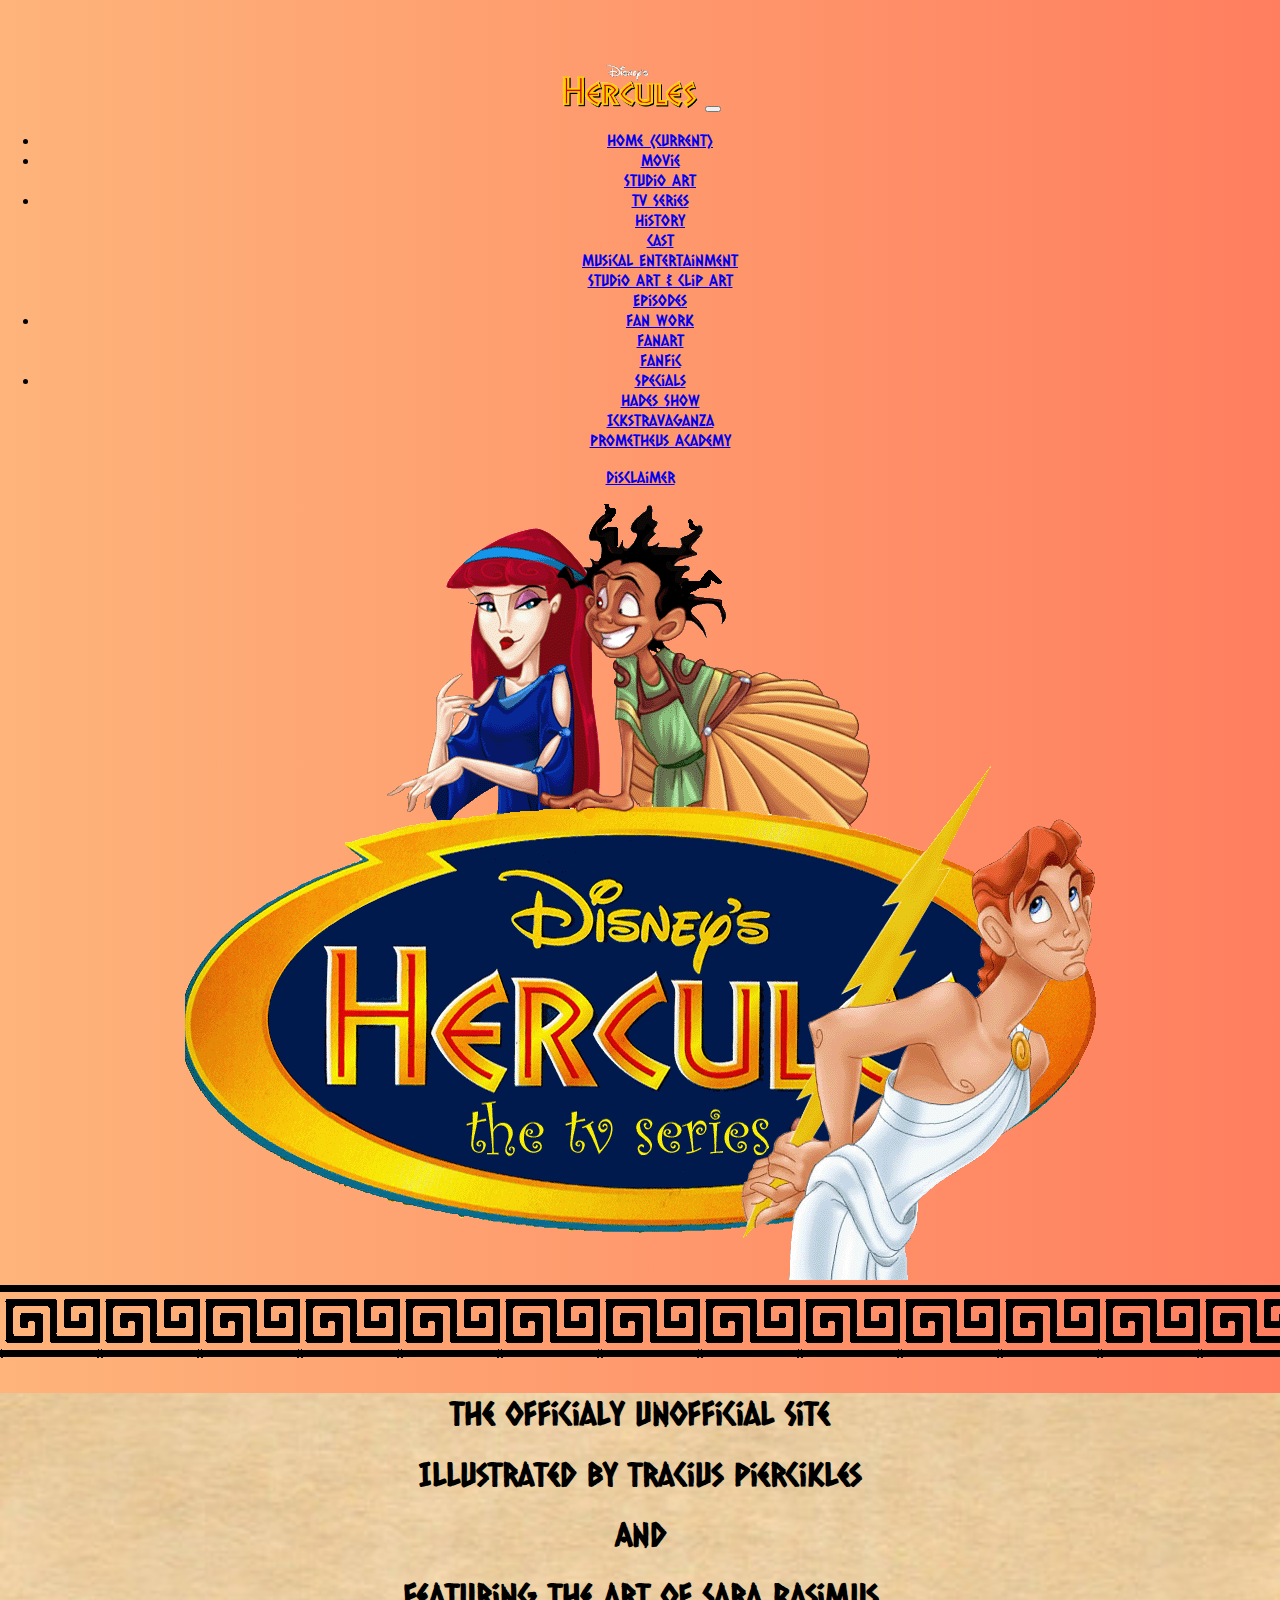
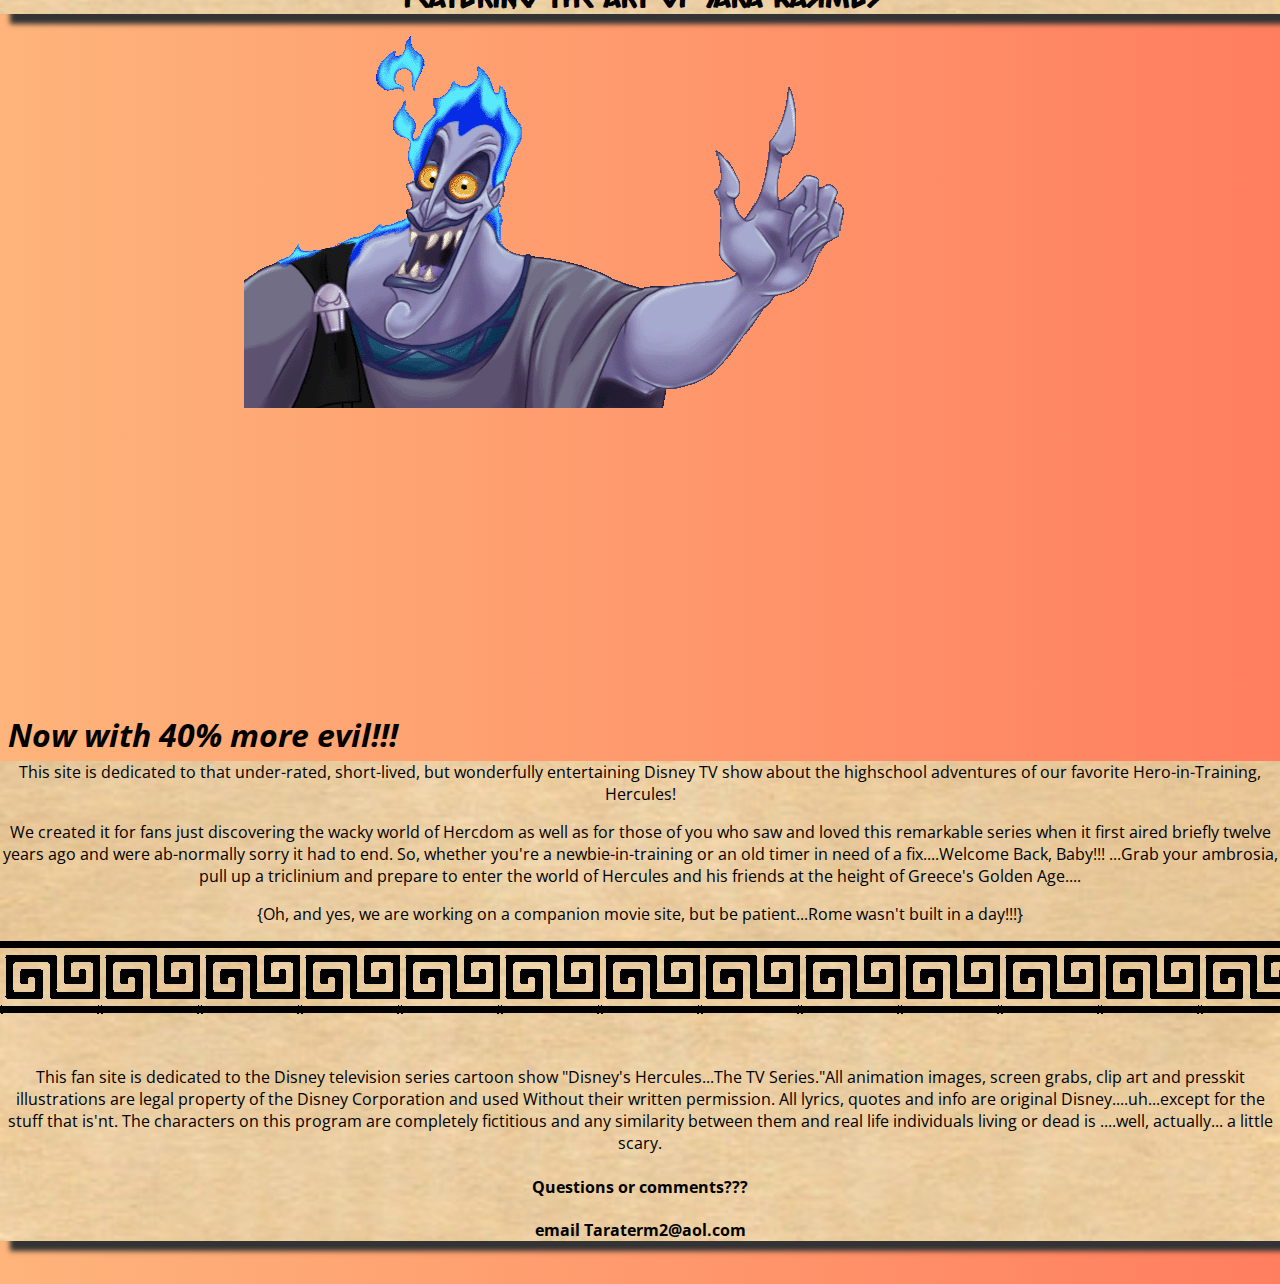
<file: index.html>
<!DOCTYPE HTML>
<html lang="en-US">

<head>
    <meta charset="utf-8">
    <meta name="viewport" content="width=device-width, initial-scale=1, shrink-to-fit=no">
    <meta http-equiv="x-ua-compatible" content="ie=edge">
    <title>Disney_Hercules</title>

    <link href="https://fonts.googleapis.com/css?family=Caesar+Dressing" rel="stylesheet">
    <link href="https://fonts.googleapis.com/css?family=Open+Sans" rel="stylesheet">

    <link rel="stylesheet" href="https://maxcdn.bootstrapcdn.com/bootstrap/4.0.0-beta/css/bootstrap.min.css" integrity="sha384-/Y6pD6FV/Vv2HJnA6t+vslU6fwYXjCFtcEpHbNJ0lyAFsXTsjBbfaDjzALeQsN6M"
        crossorigin="anonymous">
    <link rel="stylesheet" type="text/css" href="styles/style.css">
    <link rel="stylesheet" type="text/css" href="styles/iconstyles.css">
</head>

<body>

    <nav class="navbar fixed-top navbar-expand-lg navbar-dark bg-dark">
        <a class="navbar-brand" href="#"><img src="images/herclogo.png" height= "45px"></a>
        <button class="navbar-toggler" type="button" data-toggle="collapse" data-target="#navbarSupportedContent" aria-controls="navbarSupportedContent"
            aria-expanded="false" aria-label="Toggle navigation">
      <span class="navbar-toggler-icon"></span>
    </button>

        <div class="collapse navbar-collapse" id="navbarSupportedContent">
            <ul class="navbar-nav mr-auto">
                <li class="nav-item">
                    <a class="nav-link" href="index.html">Home <span class="sr-only">(current)</span></a>
                </li>

                <li class="nav-item dropdown">
                    <a class="nav-link dropdown-toggle" href="#" id="navbarDropdownMenuLink" data-toggle="dropdown" aria-haspopup="true" aria-expanded="false">
                    Movie
                  </a>
                    <div class="dropdown-menu" aria-labelledby="navbarDropdownMenuLink">
                        <a class="dropdown-item" href="#">Studio Art</a>
                    </div>
                </li>

                <li class="nav-item dropdown">
                    <a class="nav-link dropdown-toggle" href="#" id="navbarDropdownMenuLink" data-toggle="dropdown" aria-haspopup="true" aria-expanded="false">
                    TV Series
                  </a>
                    <div class="dropdown-menu" aria-labelledby="navbarDropdownMenuLink">
                        <a class="dropdown-item" href="history.html">History</a>
                        <div class="dropdown-divider"></div>
                        <a class="dropdown-item" href="cast.html">Cast</a>
                        <div class="dropdown-divider"></div>
                        <a class="dropdown-item" href="#">Musical Entertainment</a>
                        <div class="dropdown-divider"></div>
                        <a class="dropdown-item" href="#">Studio Art &amp; Clip Art</a>
                        <div class="dropdown-divider"></div>
                        <a class="dropdown-item" href="episodes.html">Episodes</a>
                    </div>
                </li>

                <li class="nav-item dropdown">
                    <a class="nav-link dropdown-toggle" href="#" id="navbarDropdownMenuLink" data-toggle="dropdown" aria-haspopup="true" aria-expanded="false">
                    Fan Work
                  </a>
                    <div class="dropdown-menu" aria-labelledby="navbarDropdownMenuLink">
                        <a class="dropdown-item" href="fanArt.html">Fanart</a>
                        <div class="dropdown-divider"></div>
                        <a class="dropdown-item" href="fanfic.html">Fanfic</a>
                    </div>
                </li>

                <li class="nav-item dropdown">
                    <a class="nav-link dropdown-toggle" href="#" id="navbarDropdownMenuLink" data-toggle="dropdown" aria-haspopup="true" aria-expanded="false">
                    Specials
                  </a>
                    <div class="dropdown-menu" aria-labelledby="navbarDropdownMenuLink">
                        <a class="dropdown-item" href="hadesShow.html">Hades Show</a>
                        <div class="dropdown-divider"></div>
                        <a class="dropdown-item" href="#">Ickstravaganza</a>
                        <div class="dropdown-divider"></div>
                        <a class="dropdown-item" href="#">Prometheus Academy</a>
                    </div>
                </li>
            </ul>

            <a class="btn btn-outline-secondary" href="disclaimer.html">Disclaimer</a>

        </div>
    </nav>

    <section id="banner">
        <div class="container">
            <img src="images/HercBanner.gif">
            <div id="borderimg" class="row"> </div>
        </div>
    </section>

    <section id="caption">
        <div class="container">
            <h1>The Officialy Unofficial Site</h1>
            <h1>Illustrated by Tracius Piercikles</h1>
            <h1>And</h1>
            <h1>Featuring the art of Sara Rasimus</h1>
        </div>
    </section>

    <section id="hades">
        <div class="container">
            <div class="row">
                <div class="col-lg-6">
                    <img src="images/newhades.gif">
                </div>
                <div class="col-lg-6">
                    <blockquote>
                        <h1><em>Now with 40% more evil!!!</em></h1>
                    </blockquote>
                </div>
            </div>
        </div>
    </section>

    <section id="description">
        <div class="container">
            <p> This site is dedicated to that under-rated, short-lived, but wonderfully entertaining Disney TV show about the
                highschool adventures of our favorite Hero-in-Training, Hercules!</p>
            <p> We created it for fans just discovering the wacky world of Hercdom as well as for those of you who saw and loved
                this remarkable series when it first aired briefly twelve years ago and were ab-normally sorry it had to
                end. So, whether you're a newbie-in-training or an old timer in need of a fix....Welcome Back, Baby!!! ...Grab
                your ambrosia, pull up a triclinium and prepare to enter the world of Hercules and his friends at the height
                of Greece's Golden Age....</p>
            <p>{Oh, and yes, we are working on a companion movie site, but be patient...Rome wasn't built in a day!!!}</p>
            <div id="borderimg"> </div>
            <br>
            <p>This fan site is dedicated to the Disney television series cartoon show "Disney's Hercules...The TV Series."All
                animation images, screen grabs, clip art and presskit illustrations are legal property of the Disney Corporation
                and used Without their written permission. All lyrics, quotes and info are original Disney....uh...except
                for the stuff that is'nt. The characters on this program are completely fictitious and any similarity between
                them and real life individuals living or dead is ....well, actually... a little scary.</p>
            <h4>Questions or comments???</h4>
            <h4>email Taraterm2@aol.com</h4>
        </div>
    </section>

    <br>



    <script src="https://code.jquery.com/jquery-3.2.1.slim.min.js" integrity="sha384-KJ3o2DKtIkvYIK3UENzmM7KCkRr/rE9/Qpg6aAZGJwFDMVNA/GpGFF93hXpG5KkN"
        crossorigin="anonymous"></script>
    <script src="https://cdnjs.cloudflare.com/ajax/libs/popper.js/1.11.0/umd/popper.min.js" integrity="sha384-b/U6ypiBEHpOf/4+1nzFpr53nxSS+GLCkfwBdFNTxtclqqenISfwAzpKaMNFNmj4"
        crossorigin="anonymous"></script>
    <script src="https://maxcdn.bootstrapcdn.com/bootstrap/4.0.0-beta/js/bootstrap.min.js" integrity="sha384-h0AbiXch4ZDo7tp9hKZ4TsHbi047NrKGLO3SEJAg45jXxnGIfYzk4Si90RDIqNm1"
        crossorigin="anonymous"></script>

    <!-- <script type="text/javascript" src="name.js"></script> -->

</body>

</html>
</file>
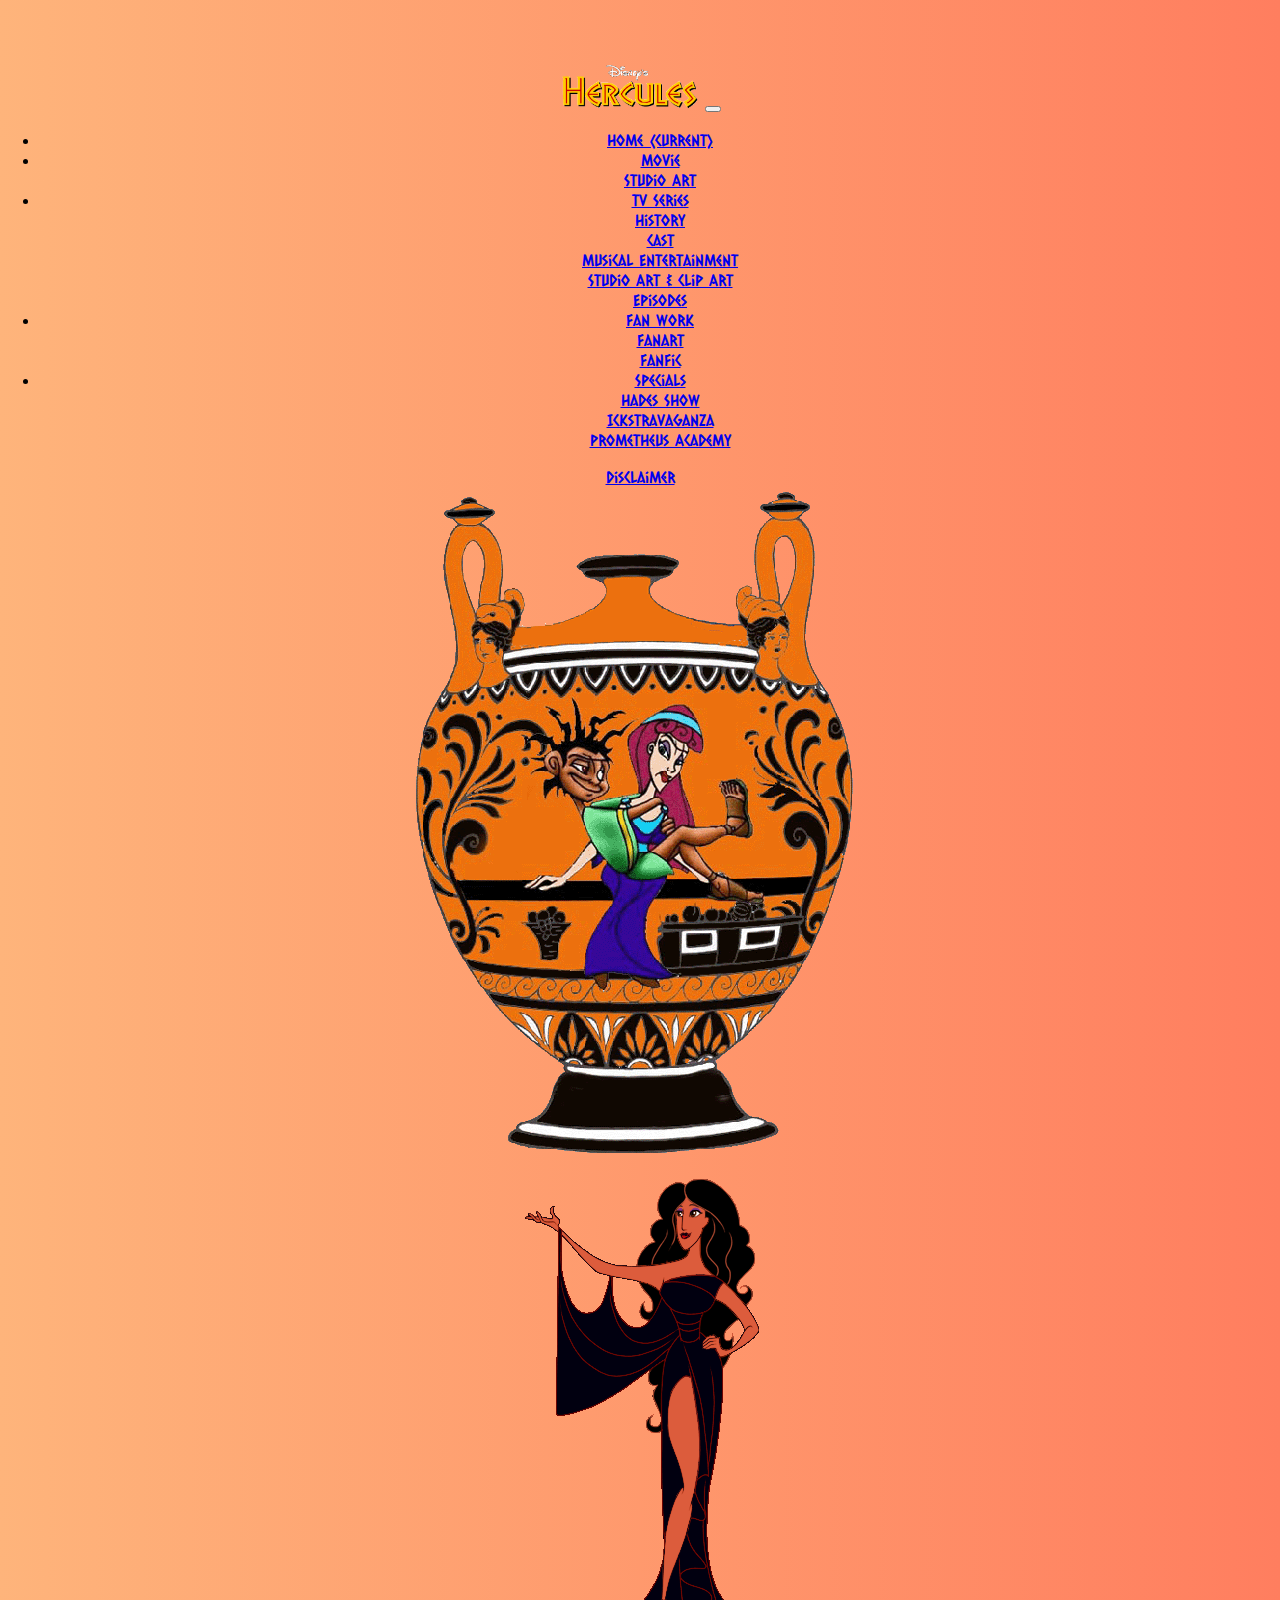
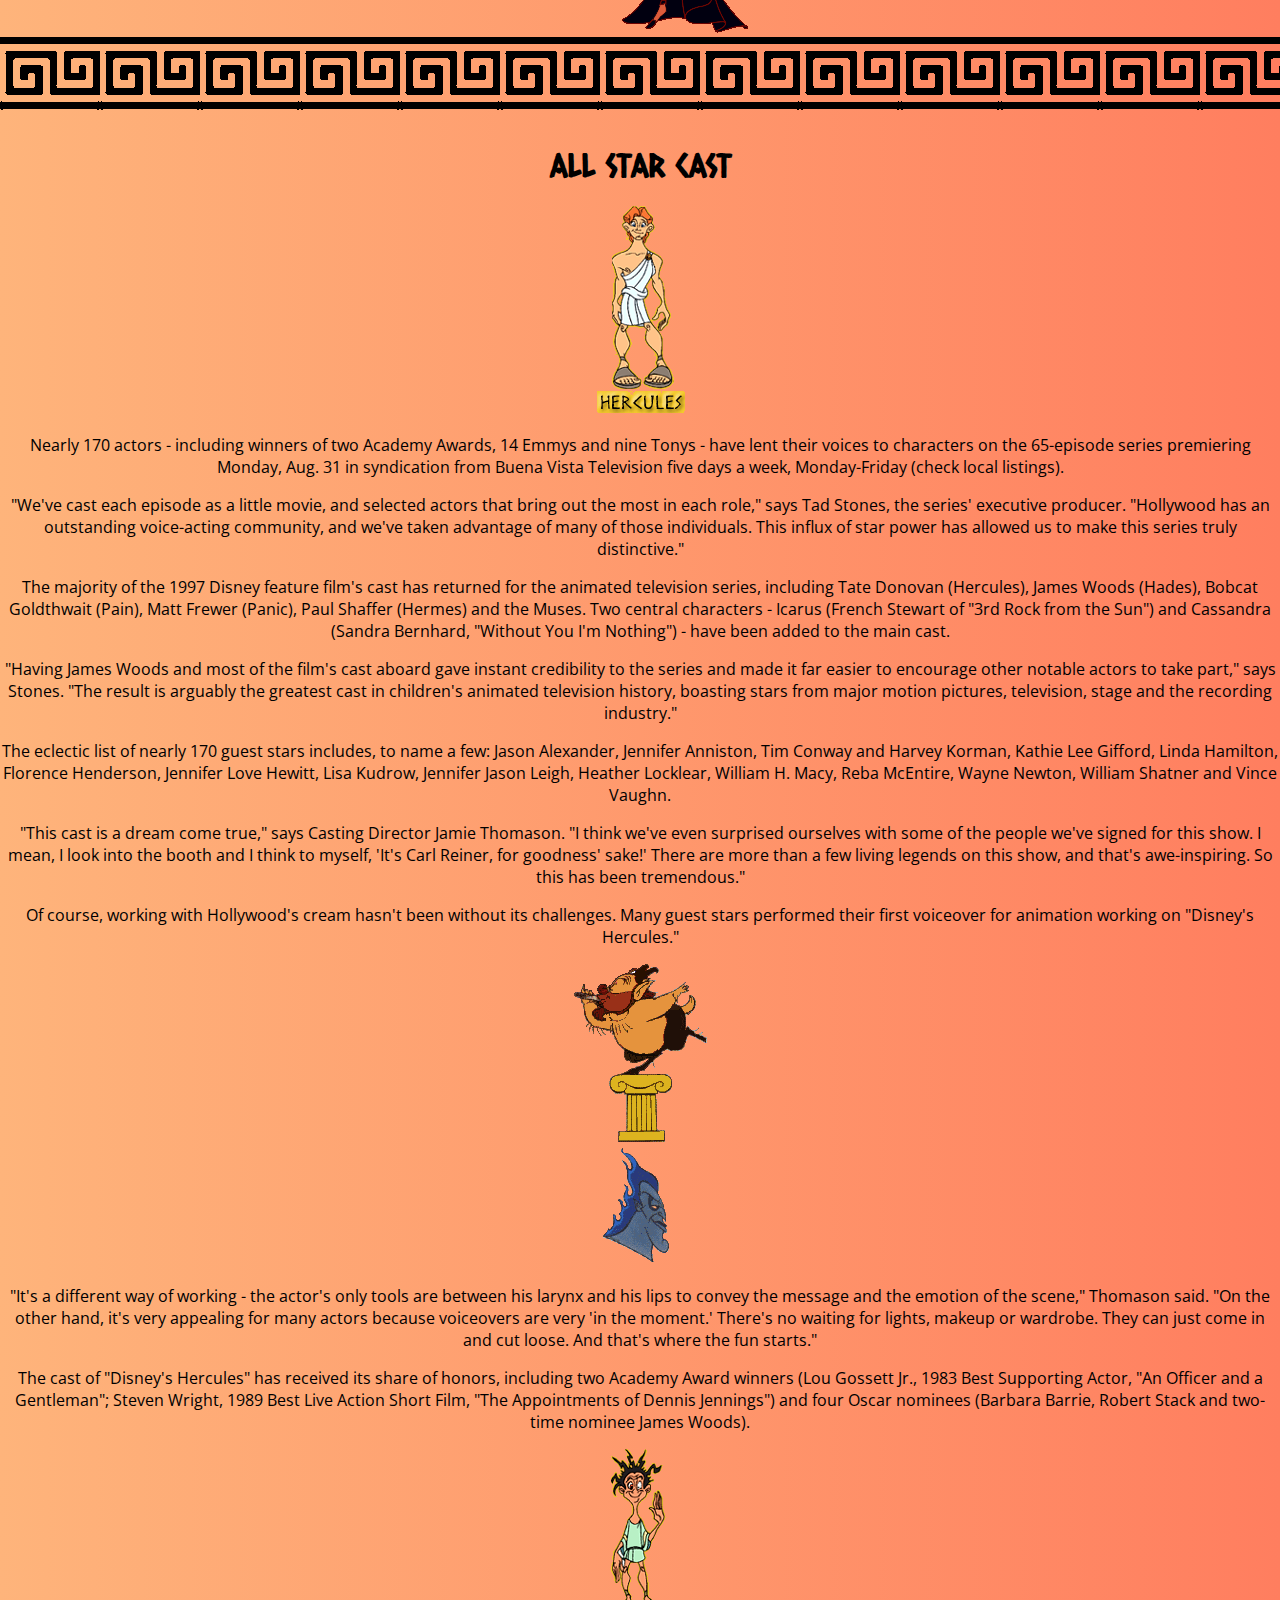
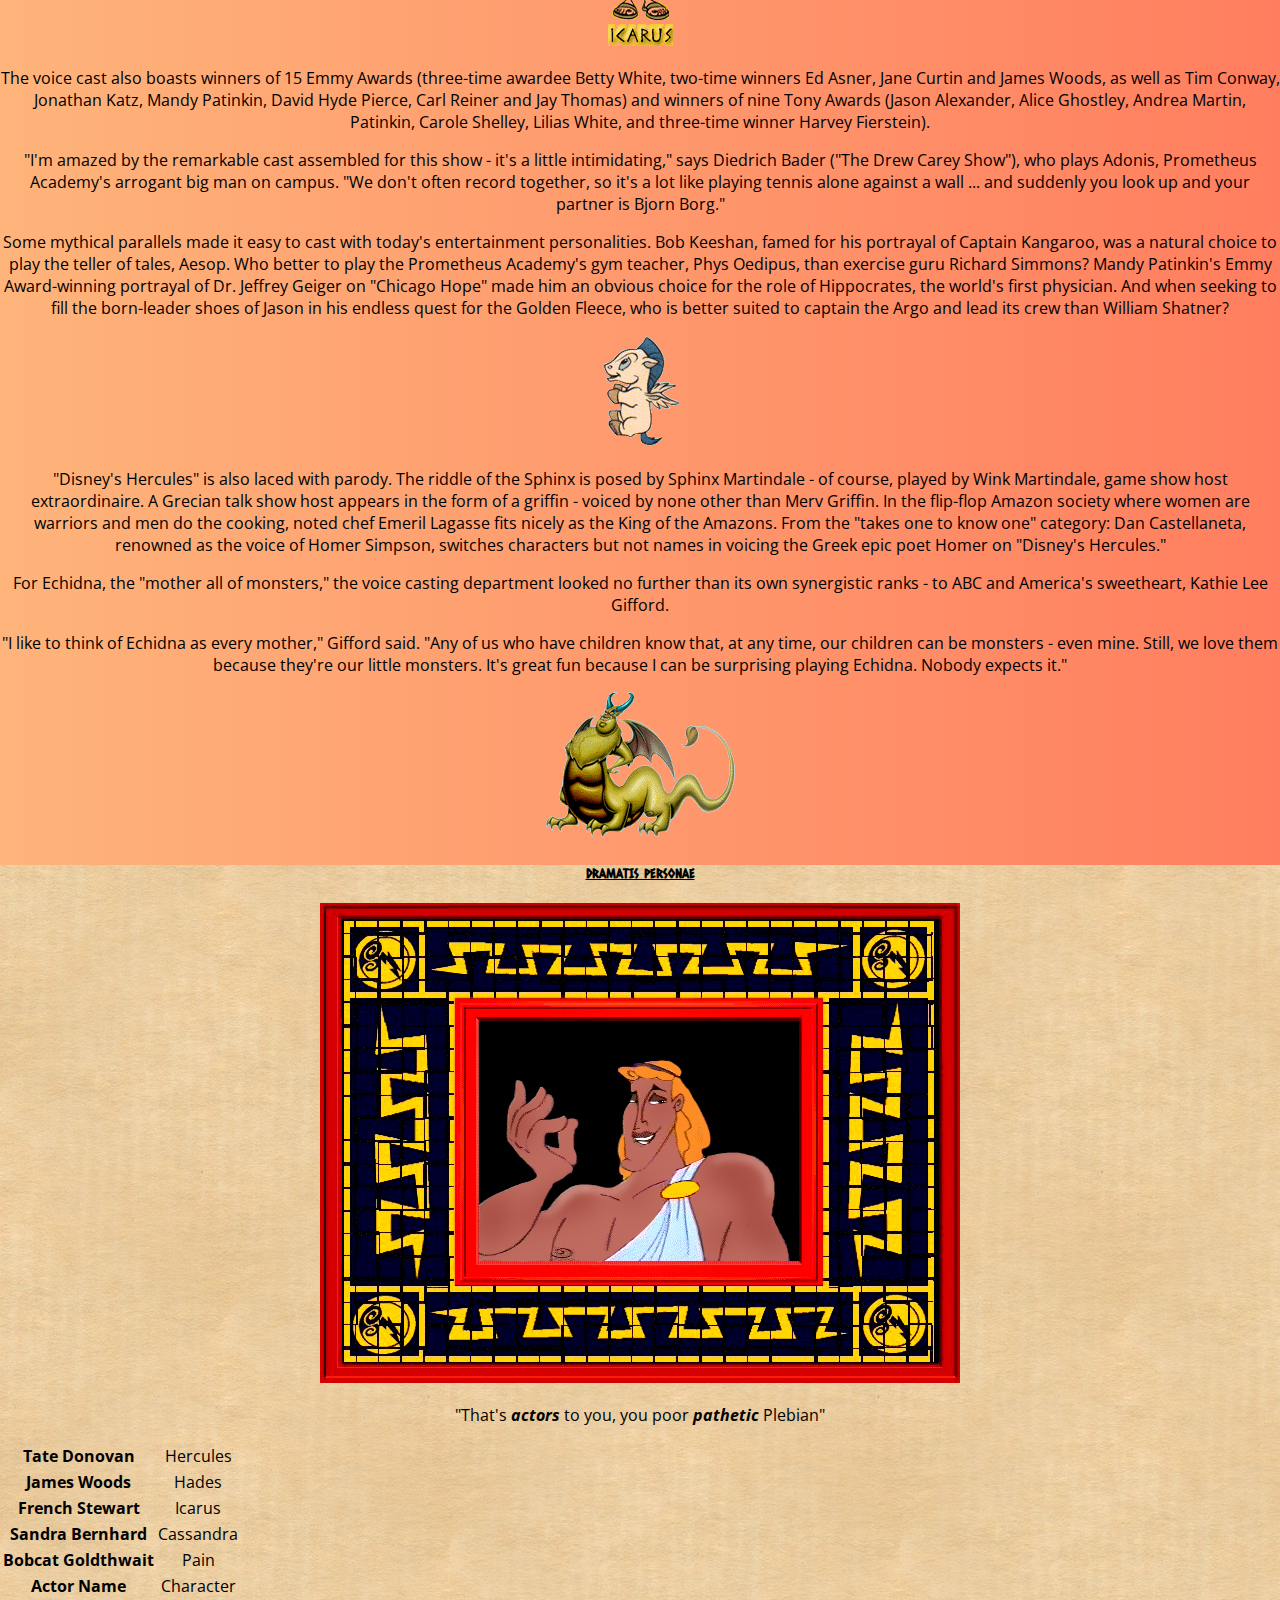
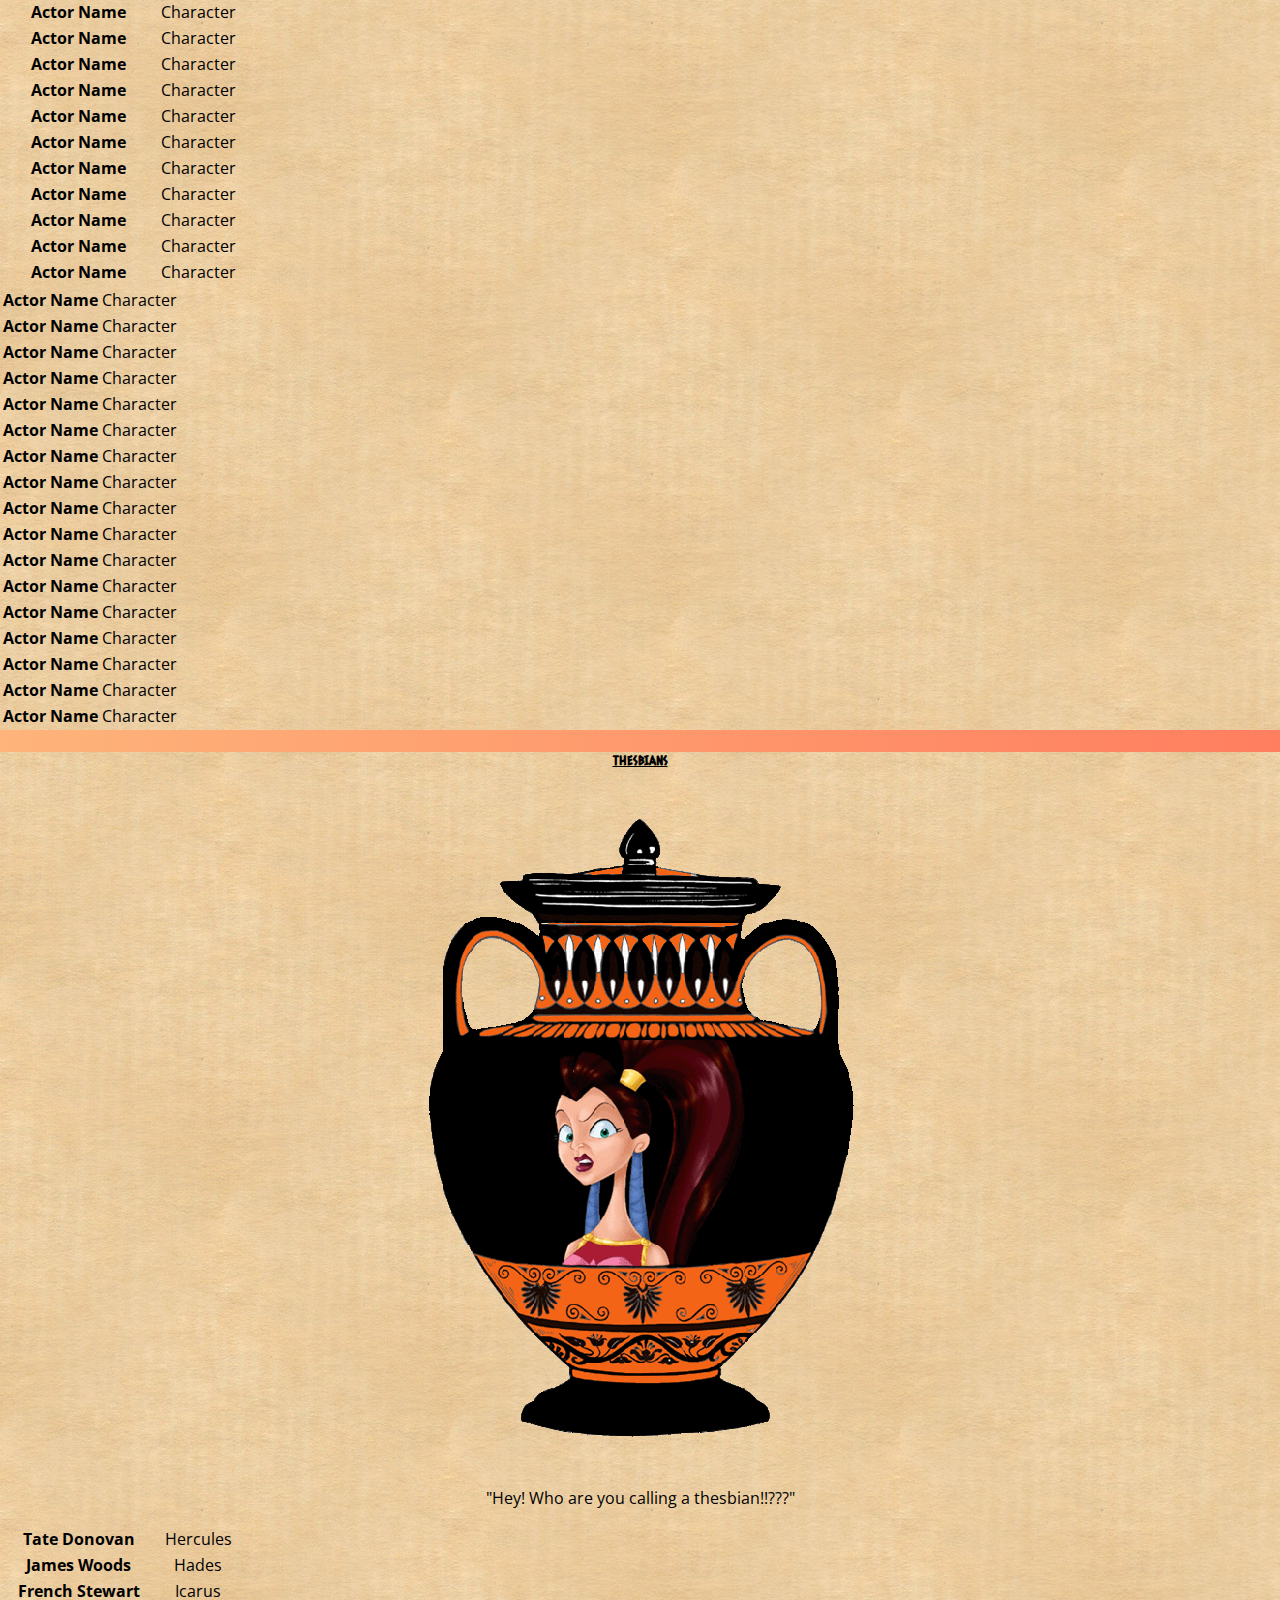
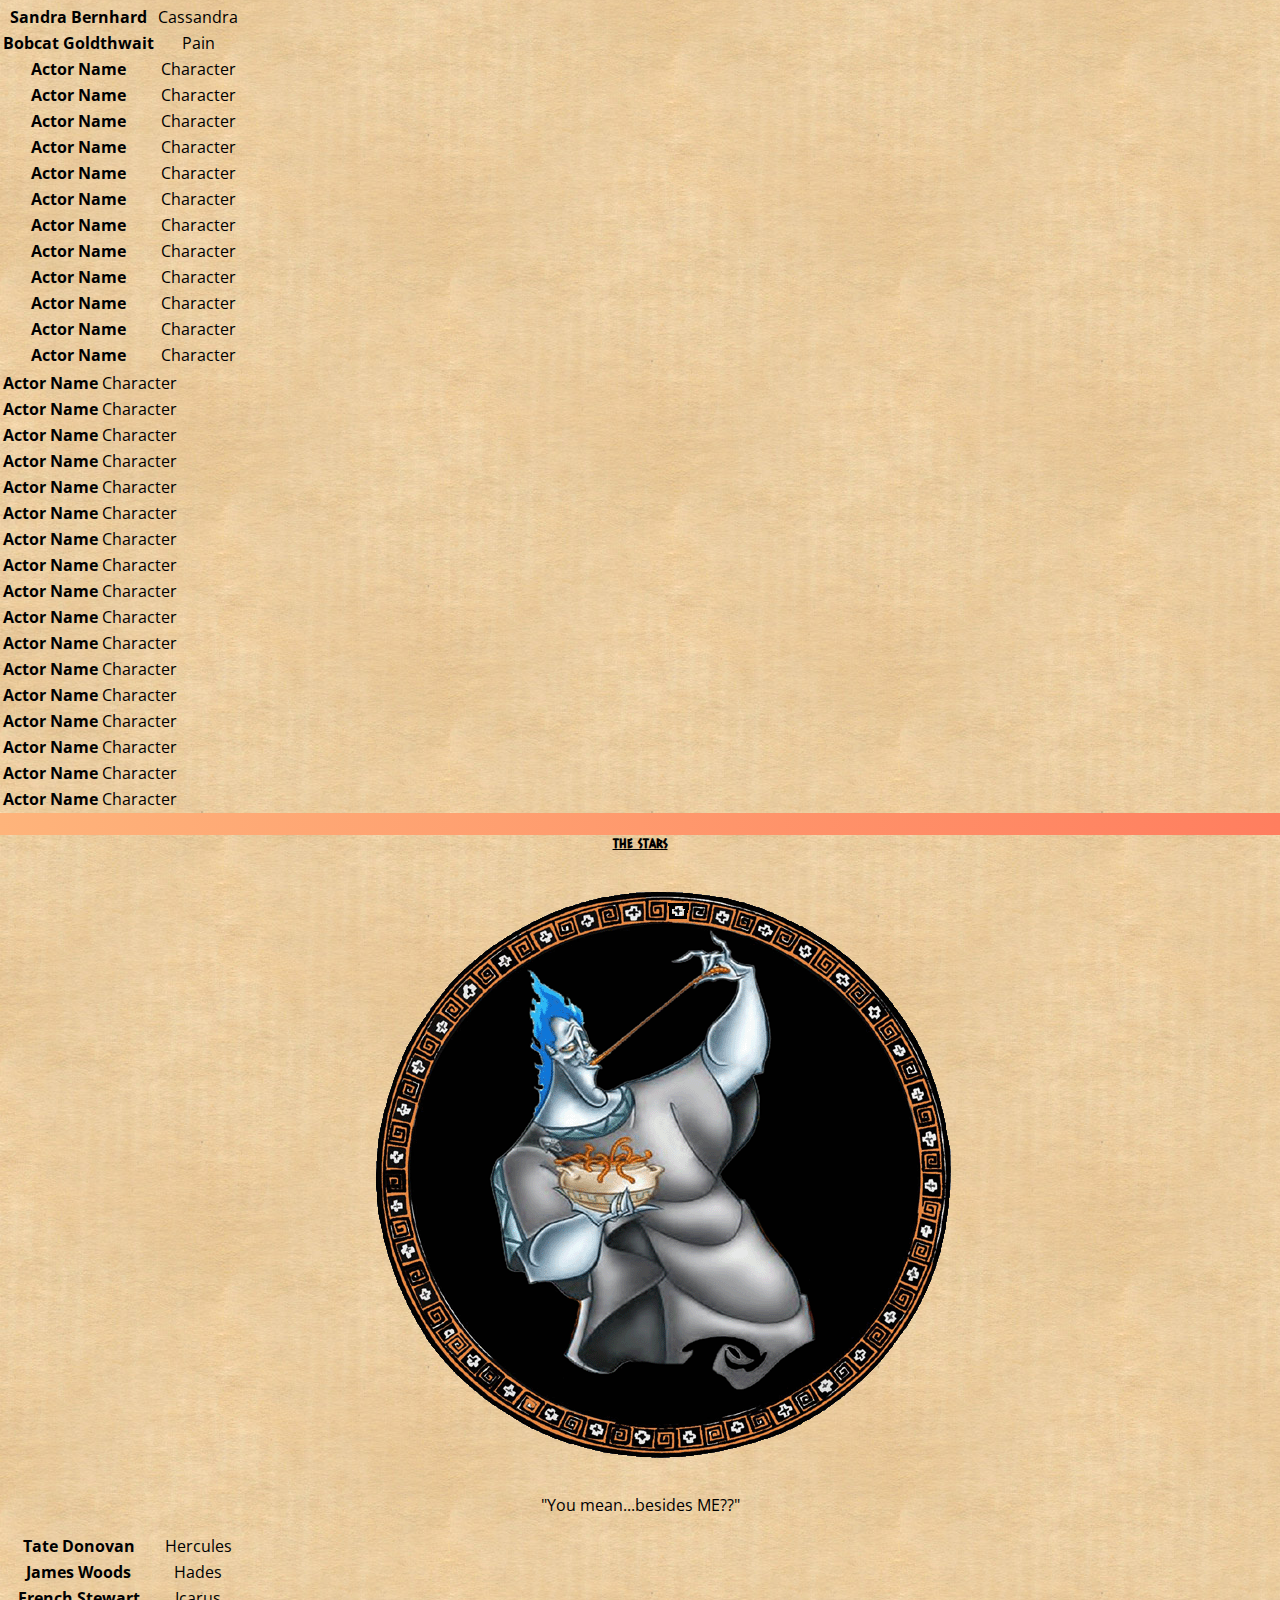
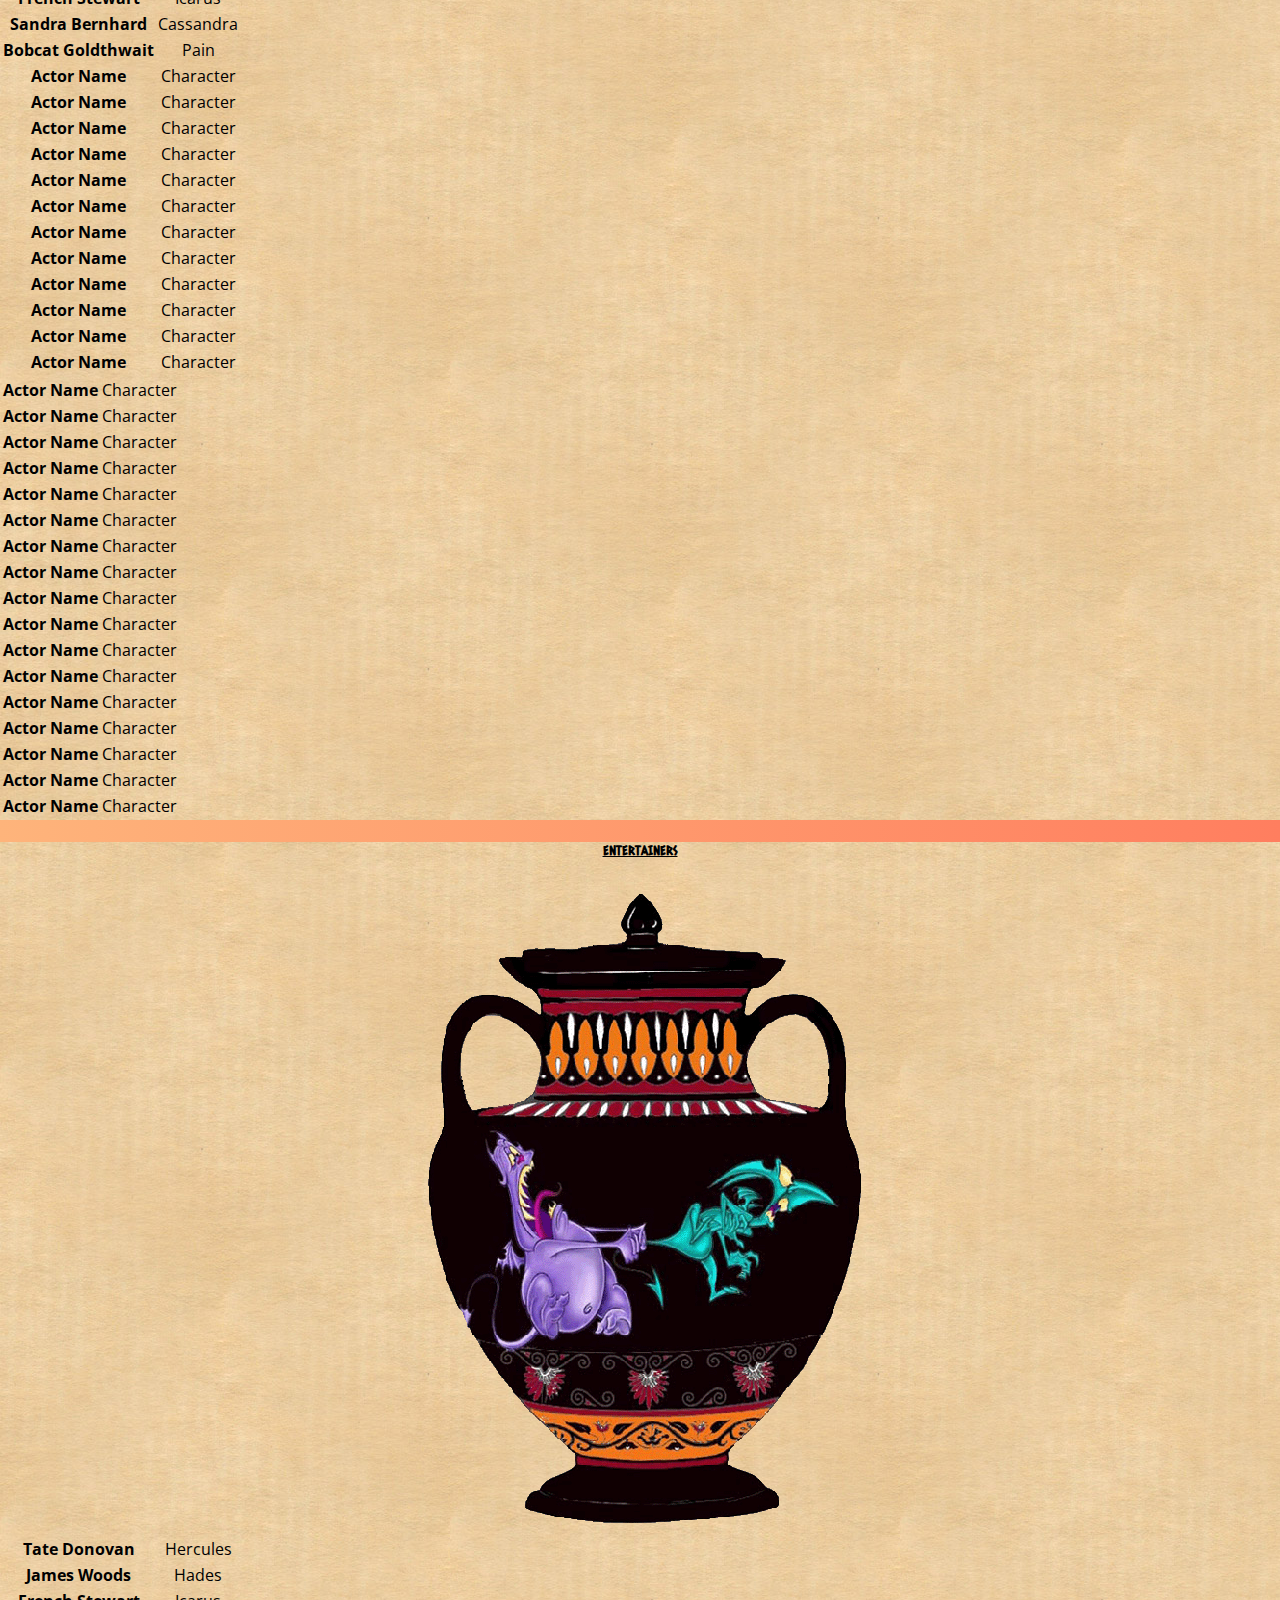
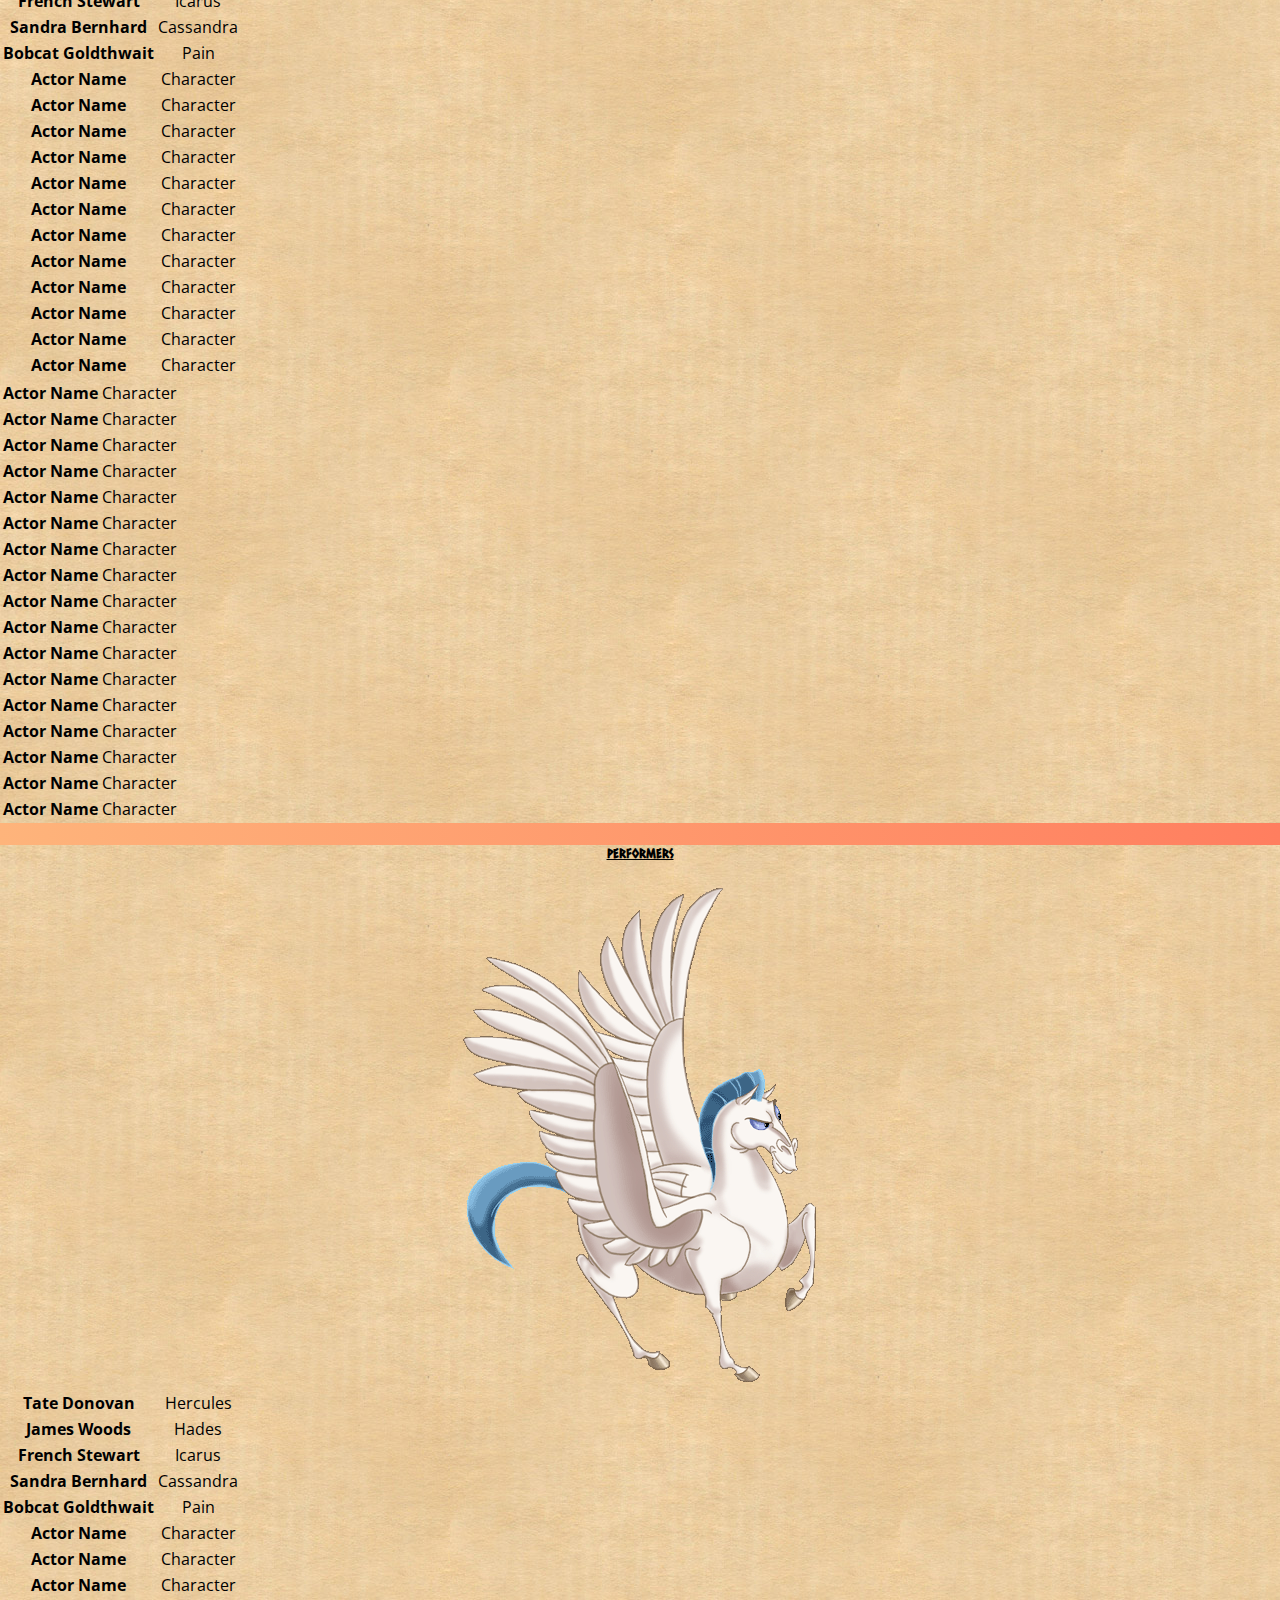
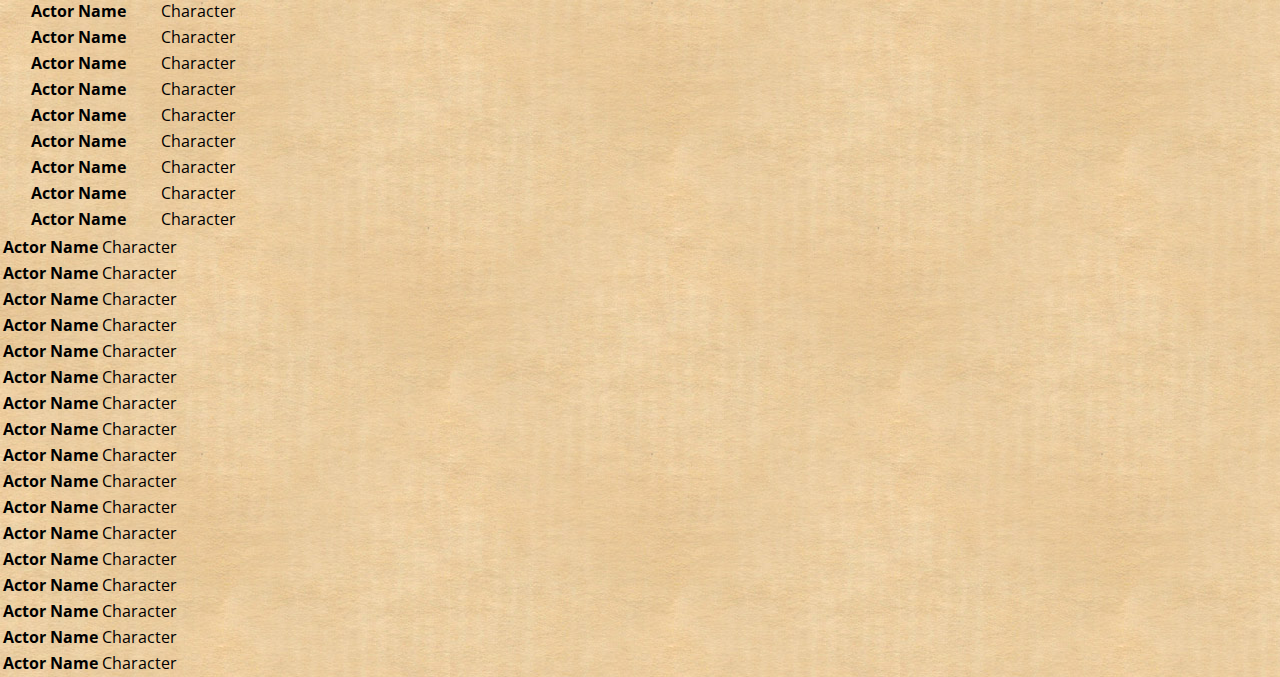
<file: cast.html>
<!DOCTYPE HTML>
<html lang="en-US">

<head>
    <meta charset="utf-8">
    <meta name="viewport" content="width=device-width, initial-scale=1, shrink-to-fit=no">
    <meta http-equiv="x-ua-compatible" content="ie=edge">
    <title>Cast</title>

    <link href="https://fonts.googleapis.com/css?family=Caesar+Dressing" rel="stylesheet">
    <link href="https://fonts.googleapis.com/css?family=Open+Sans" rel="stylesheet">

    <link rel="stylesheet" href="https://maxcdn.bootstrapcdn.com/bootstrap/4.0.0-beta/css/bootstrap.min.css" integrity="sha384-/Y6pD6FV/Vv2HJnA6t+vslU6fwYXjCFtcEpHbNJ0lyAFsXTsjBbfaDjzALeQsN6M"
        crossorigin="anonymous">
    <link rel="stylesheet" type="text/css" href="styles/style.css">
    <link rel="stylesheet" type="text/css" href="styles/iconstyles.css">
</head>

<body>

    <nav class="navbar fixed-top navbar-expand-lg navbar-dark bg-dark">
        <a class="navbar-brand" href="#"><img src="images/herclogo.png" height= "45px"></a>
        <button class="navbar-toggler" type="button" data-toggle="collapse" data-target="#navbarSupportedContent" aria-controls="navbarSupportedContent"
            aria-expanded="false" aria-label="Toggle navigation">
      <span class="navbar-toggler-icon"></span>
    </button>

        <div class="collapse navbar-collapse" id="navbarSupportedContent">
            <ul class="navbar-nav mr-auto">
                <li class="nav-item">
                    <a class="nav-link" href="index.html">Home <span class="sr-only">(current)</span></a>
                </li>

                <li class="nav-item dropdown">
                    <a class="nav-link dropdown-toggle" href="#" id="navbarDropdownMenuLink" data-toggle="dropdown" aria-haspopup="true" aria-expanded="false">
                    Movie
                  </a>
                    <div class="dropdown-menu" aria-labelledby="navbarDropdownMenuLink">
                        <a class="dropdown-item" href="#">Studio Art</a>
                    </div>
                </li>

                <li class="nav-item dropdown">
                    <a class="nav-link dropdown-toggle" href="#" id="navbarDropdownMenuLink" data-toggle="dropdown" aria-haspopup="true" aria-expanded="false">
                    TV Series
                  </a>
                    <div class="dropdown-menu" aria-labelledby="navbarDropdownMenuLink">
                        <a class="dropdown-item" href="history.html">History</a>
                        <div class="dropdown-divider"></div>
                        <a class="dropdown-item" href="#">Cast</a>
                        <div class="dropdown-divider"></div>
                        <a class="dropdown-item" href="#">Musical Entertainment</a>
                        <div class="dropdown-divider"></div>
                        <a class="dropdown-item" href="#">Studio Art &amp; Clip Art</a>
                        <div class="dropdown-divider"></div>
                        <a class="dropdown-item" href="episodes.html">Episodes</a>
                    </div>
                </li>

                <li class="nav-item dropdown">
                    <a class="nav-link dropdown-toggle" href="#" id="navbarDropdownMenuLink" data-toggle="dropdown" aria-haspopup="true" aria-expanded="false">
                    Fan Work
                  </a>
                    <div class="dropdown-menu" aria-labelledby="navbarDropdownMenuLink">
                        <a class="dropdown-item" href="fanArt.html">Fanart</a>
                        <div class="dropdown-divider"></div>
                        <a class="dropdown-item" href="fanfic.html">Fanfic</a>
                    </div>
                </li>

                <li class="nav-item dropdown">
                    <a class="nav-link dropdown-toggle" href="#" id="navbarDropdownMenuLink" data-toggle="dropdown" aria-haspopup="true" aria-expanded="false">
                    Specials
                  </a>
                    <div class="dropdown-menu" aria-labelledby="navbarDropdownMenuLink">
                        <a class="dropdown-item" href="hadesShow.html">Hades Show</a>
                        <div class="dropdown-divider"></div>
                        <a class="dropdown-item" href="#">Ickstravaganza</a>
                        <div class="dropdown-divider"></div>
                        <a class="dropdown-item" href="#">Prometheus Academy</a>
                    </div>
                </li>
            </ul>

            <a class="btn btn-outline-secondary" href="disclaimer.html">Disclaimer</a>

        </div>
    </nav>

    <div class="container mt-4">
        <div class="row">
            <div class="col-lg-12">
                <img class="img-fluid" src="images/IckCassVase.gif">

                <div class="d-none d-lg-inline">
                    <img style="vertical-align: bottom;" src="images/MUSE_Black.gif">
                </div>
            </div>
        </div>

        <div id="borderimg"> </div>

        <h1 class="greek">ALL STAR CAST</h1>

        <div class="text-left">
            <div class="media">
                <img class="align-self-center mr-3 d-none d-lg-inline" src="images/herconbase.gif" alt="Hercules Teen">
                <div class="media-body">
                    <p>Nearly 170 actors - including winners of two Academy Awards, 14 Emmys and nine Tonys - have lent their
                        voices to characters on the 65-episode series premiering Monday, Aug. 31 in syndication from Buena
                        Vista Television five days a week, Monday-Friday (check local listings). </p>
                    <p>"We've cast each episode as a little movie, and selected actors that bring out the most in each role,"
                        says Tad Stones, the series' executive producer. "Hollywood has an outstanding voice-acting community,
                        and we've taken advantage of many of those individuals. This influx of star power has allowed us
                        to make this series truly distinctive."</p>
                    <p>The majority of the 1997 Disney feature film's cast has returned for the animated television series,
                        including Tate Donovan (Hercules), James Woods (Hades), Bobcat Goldthwait (Pain), Matt Frewer (Panic),
                        Paul Shaffer (Hermes) and the Muses. Two central characters - Icarus (French Stewart of "3rd Rock
                        from the Sun") and Cassandra (Sandra Bernhard, "Without You I'm Nothing") - have been added to the
                        main cast.</p>
                </div>
            </div>
            <p>"Having James Woods and most of the film's cast aboard gave instant credibility to the series and made it far
                easier to encourage other notable actors to take part," says Stones. "The result is arguably the greatest
                cast in children's animated television history, boasting stars from major motion pictures, television, stage
                and the recording industry."</p>


            <div class="media">
                <div class="media-body">
                    <p>The eclectic list of nearly 170 guest stars includes, to name a few: Jason Alexander, Jennifer Anniston,
                        Tim Conway and Harvey Korman, Kathie Lee Gifford, Linda Hamilton, Florence Henderson, Jennifer Love
                        Hewitt, Lisa Kudrow, Jennifer Jason Leigh, Heather Locklear, William H. Macy, Reba McEntire, Wayne
                        Newton, William Shatner and Vince Vaughn.
                    </p>
                    <p>
                        "This cast is a dream come true," says Casting Director Jamie Thomason. "I think we've even surprised ourselves with some
                        of the people we've signed for this show. I mean, I look into the booth and I think to myself, 'It's
                        Carl Reiner, for goodness' sake!' There are more than a few living legends on this show, and that's
                        awe-inspiring. So this has been tremendous."
                    </p>
                    <p>
                        Of course, working with Hollywood's cream hasn't been without its challenges. Many guest stars performed their first voiceover
                        for animation working on "Disney's Hercules."
                    </p>
                </div>
                <img class="align-self-center ml-3 d-none d-lg-inline" src="images/philflute.gif" alt="Phil">
            </div>

            <div class="media">
                <img class="align-self-center mr-3 d-none d-lg-inline" src="images/hades1.gif" alt="Hades">
                <div class="media-body">
                    <p>
                        "It's a different way of working - the actor's only tools are between his larynx and his lips to convey the message and the
                        emotion of the scene," Thomason said. "On the other hand, it's very appealing for many actors because
                        voiceovers are very 'in the moment.' There's no waiting for lights, makeup or wardrobe. They can
                        just come in and cut loose. And that's where the fun starts."
                    </p>
                    <p>
                        The cast of "Disney's Hercules" has received its share of honors, including two Academy Award winners (Lou Gossett Jr., 1983
                        Best Supporting Actor, "An Officer and a Gentleman"; Steven Wright, 1989 Best Live Action Short Film,
                        "The Appointments of Dennis Jennings") and four Oscar nominees (Barbara Barrie, Robert Stack and
                        two-time nominee James Woods).
                    </p>
                </div>
            </div>

            <div class="media">
                <img class="align-self-center mr-3 d-none d-lg-inline" src="images/icaruswave.gif" alt="Icarus">
                <div class="media-body">
                    <p>
                        The voice cast also boasts winners of 15 Emmy Awards (three-time awardee Betty White, two-time winners Ed Asner, Jane Curtin
                        and James Woods, as well as Tim Conway, Jonathan Katz, Mandy Patinkin, David Hyde Pierce, Carl Reiner
                        and Jay Thomas) and winners of nine Tony Awards (Jason Alexander, Alice Ghostley, Andrea Martin,
                        Patinkin, Carole Shelley, Lilias White, and three-time winner Harvey Fierstein).
                    </p>
                    <p>
                        "I'm amazed by the remarkable cast assembled for this show - it's a little intimidating," says Diedrich Bader ("The Drew
                        Carey Show"), who plays Adonis, Prometheus Academy's arrogant big man on campus. "We don't often
                        record together, so it's a lot like playing tennis alone against a wall ... and suddenly you look
                        up and your partner is Bjorn Borg."
                    </p>
                </div>
            </div>

            <div class="media">
                <div class="media-body">
                    <p>
                        Some mythical parallels made it easy to cast with today's entertainment personalities. Bob Keeshan, famed for his portrayal
                        of Captain Kangaroo, was a natural choice to play the teller of tales, Aesop. Who better to play
                        the Prometheus Academy's gym teacher, Phys Oedipus, than exercise guru Richard Simmons? Mandy Patinkin's
                        Emmy Award-winning portrayal of Dr. Jeffrey Geiger on "Chicago Hope" made him an obvious choice for
                        the role of Hippocrates, the world's first physician. And when seeking to fill the born-leader shoes
                        of Jason in his endless quest for the Golden Fleece, who is better suited to captain the Argo and
                        lead its crew than William Shatner?
                    </p>

                </div>
                <img class="align-self-center mr-3 d-none d-lg-inline" src="images/pegasus1.gif" alt="baby pegasus">
            </div>

            <p>
                "Disney's Hercules" is also laced with parody. The riddle of the Sphinx is posed by Sphinx Martindale - of course, played
                by Wink Martindale, game show host extraordinaire. A Grecian talk show host appears in the form of a griffin
                - voiced by none other than Merv Griffin. In the flip-flop Amazon society where women are warriors and men
                do the cooking, noted chef Emeril Lagasse fits nicely as the King of the Amazons. From the "takes one to
                know one" category: Dan Castellaneta, renowned as the voice of Homer Simpson, switches characters but not
                names in voicing the Greek epic poet Homer on "Disney's Hercules."
            </p>

            <div class="media">
                <div class="media-body">
                    <p>
                        For Echidna, the "mother all of monsters," the voice casting department looked no further than its own synergistic ranks
                        - to ABC and America's sweetheart, Kathie Lee Gifford.
                    </p>
                    <p>"I like to think of Echidna as every mother," Gifford said. "Any of us who have children know that, at
                        any time, our children can be monsters - even mine. Still, we love them because they're our little
                        monsters. It's great fun because I can be surprising playing Echidna. Nobody expects it."
                    </p>
                </div>
                <img class="align-self-center mr-3 d-none d-lg-inline" src="images/echidna.gif" alt="echidna">
            </div>
        </div>
    </div>

    <!-- =====================Accordion================================== -->
    <div class="container">
        <div id="accordion" role="tablist">
            <div class="card">
                <div class="card-header" role="tab" id="headingOne">
                    <h5 class="mb-0 greek">
                        <a data-toggle="collapse" href="#collapseOne" aria-expanded="true" aria-controls="collapseOne">
                    DRAMATIS PERSONAE
                  </a>
                    </h5>
                </div>

                <div id="collapseOne" class="collapse show" role="tabpanel" aria-labelledby="headingOne" data-parent="#accordion">
                    <div class="card-body">
                        <img class="img-fluid" src="images/AdonisFrame.jpg">
                        <p class="text-center">"That's <em><b>actors</b></em> to you, you poor <em><b>pathetic</b></em> Plebian"</p>

                        <div class="row">
                            <div class="col-lg-6">
                                <table class="table table-striped">
                                    <tbody>
                                        <tr>
                                            <th scope="row">Tate Donovan</th>
                                            <td>Hercules</td>
                                        </tr>

                                        <tr>
                                            <th scope="row">James Woods</th>
                                            <td>Hades</td>
                                        </tr>

                                        <tr>
                                            <th scope="row">French Stewart</th>
                                            <td>Icarus</td>
                                        </tr>
                                        <tr>
                                            <th scope="row">Sandra Bernhard</th>
                                            <td>Cassandra</td>
                                        </tr>

                                        <tr>
                                            <th scope="row">Bobcat Goldthwait</th>
                                            <td>Pain</td>
                                        </tr>

                                        <tr>
                                            <th scope="row">Actor Name</th>
                                            <td>Character</td>
                                        </tr>

                                        <tr>
                                            <th scope="row">Actor Name</th>
                                            <td>Character</td>
                                        </tr>

                                        <tr>
                                            <th scope="row">Actor Name</th>
                                            <td>Character</td>
                                        </tr>

                                        <tr>
                                            <th scope="row">Actor Name</th>
                                            <td>Character</td>
                                        </tr>

                                        <tr>
                                            <th scope="row">Actor Name</th>
                                            <td>Character</td>
                                        </tr>

                                        <tr>
                                            <th scope="row">Actor Name</th>
                                            <td>Character</td>
                                        </tr>

                                        <tr>
                                            <th scope="row">Actor Name</th>
                                            <td>Character</td>
                                        </tr>

                                        <tr>
                                            <th scope="row">Actor Name</th>
                                            <td>Character</td>
                                        </tr>

                                        <tr>
                                            <th scope="row">Actor Name</th>
                                            <td>Character</td>
                                        </tr>

                                        <tr>
                                            <th scope="row">Actor Name</th>
                                            <td>Character</td>
                                        </tr>

                                        <tr>
                                            <th scope="row">Actor Name</th>
                                            <td>Character</td>
                                        </tr>

                                        <tr>
                                            <th scope="row">Actor Name</th>
                                            <td>Character</td>
                                        </tr>
                                    </tbody>
                                </table>

                            </div>
                            <div class="col-lg-6">
                                <table class="table table-striped">
                                    <tbody>
                                        <tr>
                                            <th scope="row">Actor Name</th>
                                            <td>Character</td>
                                        </tr>

                                        <tr>
                                            <th scope="row">Actor Name</th>
                                            <td>Character</td>
                                        </tr>

                                        <tr>
                                            <th scope="row">Actor Name</th>
                                            <td>Character</td>
                                        </tr>
                                        <tr>
                                            <th scope="row">Actor Name</th>
                                            <td>Character</td>
                                        </tr>

                                        <tr>
                                            <th scope="row">Actor Name</th>
                                            <td>Character</td>
                                        </tr>

                                        <tr>
                                            <th scope="row">Actor Name</th>
                                            <td>Character</td>
                                        </tr>

                                        <tr>
                                            <th scope="row">Actor Name</th>
                                            <td>Character</td>
                                        </tr>

                                        <tr>
                                            <th scope="row">Actor Name</th>
                                            <td>Character</td>
                                        </tr>

                                        <tr>
                                            <th scope="row">Actor Name</th>
                                            <td>Character</td>
                                        </tr>

                                        <tr>
                                            <th scope="row">Actor Name</th>
                                            <td>Character</td>
                                        </tr>

                                        <tr>
                                            <th scope="row">Actor Name</th>
                                            <td>Character</td>
                                        </tr>

                                        <tr>
                                            <th scope="row">Actor Name</th>
                                            <td>Character</td>
                                        </tr>

                                        <tr>
                                            <th scope="row">Actor Name</th>
                                            <td>Character</td>
                                        </tr>

                                        <tr>
                                            <th scope="row">Actor Name</th>
                                            <td>Character</td>
                                        </tr>

                                        <tr>
                                            <th scope="row">Actor Name</th>
                                            <td>Character</td>
                                        </tr>

                                        <tr>
                                            <th scope="row">Actor Name</th>
                                            <td>Character</td>
                                        </tr>

                                        <tr>
                                            <th scope="row">Actor Name</th>
                                            <td>Character</td>
                                        </tr>
                                    </tbody>
                                </table>
                            </div>
                        </div>
                    </div>
                </div>
            </div>



            <div class="card">
                <div class="card-header" role="tab" id="headingTwo">
                    <h5 class="mb-0 greek">
                        <a class="collapsed" data-toggle="collapse" href="#collapseTwo" aria-expanded="false" aria-controls="collapseTwo">
                    THESBIANS
                  </a>
                    </h5>
                </div>
                <div id="collapseTwo" class="collapse" role="tabpanel" aria-labelledby="headingTwo" data-parent="#accordion">
                    <div class="card-body">
                        <img class="img-fluid" src="images/TempVASE.gif">
                        <p class="text-center">"Hey! Who are you calling a thesbian!!???"</p>

                        <div class="row">
                            <div class="col-lg-6">
                                <table class="table table-striped">
                                    <tbody>
                                        <tr>
                                            <th scope="row">Tate Donovan</th>
                                            <td>Hercules</td>
                                        </tr>

                                        <tr>
                                            <th scope="row">James Woods</th>
                                            <td>Hades</td>
                                        </tr>

                                        <tr>
                                            <th scope="row">French Stewart</th>
                                            <td>Icarus</td>
                                        </tr>
                                        <tr>
                                            <th scope="row">Sandra Bernhard</th>
                                            <td>Cassandra</td>
                                        </tr>

                                        <tr>
                                            <th scope="row">Bobcat Goldthwait</th>
                                            <td>Pain</td>
                                        </tr>

                                        <tr>
                                            <th scope="row">Actor Name</th>
                                            <td>Character</td>
                                        </tr>

                                        <tr>
                                            <th scope="row">Actor Name</th>
                                            <td>Character</td>
                                        </tr>

                                        <tr>
                                            <th scope="row">Actor Name</th>
                                            <td>Character</td>
                                        </tr>

                                        <tr>
                                            <th scope="row">Actor Name</th>
                                            <td>Character</td>
                                        </tr>

                                        <tr>
                                            <th scope="row">Actor Name</th>
                                            <td>Character</td>
                                        </tr>

                                        <tr>
                                            <th scope="row">Actor Name</th>
                                            <td>Character</td>
                                        </tr>

                                        <tr>
                                            <th scope="row">Actor Name</th>
                                            <td>Character</td>
                                        </tr>

                                        <tr>
                                            <th scope="row">Actor Name</th>
                                            <td>Character</td>
                                        </tr>

                                        <tr>
                                            <th scope="row">Actor Name</th>
                                            <td>Character</td>
                                        </tr>

                                        <tr>
                                            <th scope="row">Actor Name</th>
                                            <td>Character</td>
                                        </tr>

                                        <tr>
                                            <th scope="row">Actor Name</th>
                                            <td>Character</td>
                                        </tr>

                                        <tr>
                                            <th scope="row">Actor Name</th>
                                            <td>Character</td>
                                        </tr>
                                    </tbody>
                                </table>

                            </div>
                            <div class="col-lg-6">
                                <table class="table table-striped">
                                    <tbody>
                                        <tr>
                                            <th scope="row">Actor Name</th>
                                            <td>Character</td>
                                        </tr>

                                        <tr>
                                            <th scope="row">Actor Name</th>
                                            <td>Character</td>
                                        </tr>

                                        <tr>
                                            <th scope="row">Actor Name</th>
                                            <td>Character</td>
                                        </tr>
                                        <tr>
                                            <th scope="row">Actor Name</th>
                                            <td>Character</td>
                                        </tr>

                                        <tr>
                                            <th scope="row">Actor Name</th>
                                            <td>Character</td>
                                        </tr>

                                        <tr>
                                            <th scope="row">Actor Name</th>
                                            <td>Character</td>
                                        </tr>

                                        <tr>
                                            <th scope="row">Actor Name</th>
                                            <td>Character</td>
                                        </tr>

                                        <tr>
                                            <th scope="row">Actor Name</th>
                                            <td>Character</td>
                                        </tr>

                                        <tr>
                                            <th scope="row">Actor Name</th>
                                            <td>Character</td>
                                        </tr>

                                        <tr>
                                            <th scope="row">Actor Name</th>
                                            <td>Character</td>
                                        </tr>

                                        <tr>
                                            <th scope="row">Actor Name</th>
                                            <td>Character</td>
                                        </tr>

                                        <tr>
                                            <th scope="row">Actor Name</th>
                                            <td>Character</td>
                                        </tr>

                                        <tr>
                                            <th scope="row">Actor Name</th>
                                            <td>Character</td>
                                        </tr>

                                        <tr>
                                            <th scope="row">Actor Name</th>
                                            <td>Character</td>
                                        </tr>

                                        <tr>
                                            <th scope="row">Actor Name</th>
                                            <td>Character</td>
                                        </tr>

                                        <tr>
                                            <th scope="row">Actor Name</th>
                                            <td>Character</td>
                                        </tr>

                                        <tr>
                                            <th scope="row">Actor Name</th>
                                            <td>Character</td>
                                        </tr>
                                    </tbody>
                                </table>
                            </div>
                        </div>
                    </div>
                </div>
            </div>



            <div class="card">
                <div class="card-header" role="tab" id="headingThree">
                    <h5 class="mb-0 greek">
                        <a class="collapsed" data-toggle="collapse" href="#collapseThree" aria-expanded="false" aria-controls="collapseThree">
                    THE STARS
                  </a>
                    </h5>
                </div>
                <div id="collapseThree" class="collapse" role="tabpanel" aria-labelledby="headingThree" data-parent="#accordion">
                    <div class="card-body">
                        <img class="img-fluid" src="images/Hadesplatea.gif">
                        <p class="text-center">"You mean...besides ME??"</p>

                        <div class="row">
                            <div class="col-lg-6">
                                <table class="table table-striped">
                                    <tbody>
                                        <tr>
                                            <th scope="row">Tate Donovan</th>
                                            <td>Hercules</td>
                                        </tr>

                                        <tr>
                                            <th scope="row">James Woods</th>
                                            <td>Hades</td>
                                        </tr>

                                        <tr>
                                            <th scope="row">French Stewart</th>
                                            <td>Icarus</td>
                                        </tr>
                                        <tr>
                                            <th scope="row">Sandra Bernhard</th>
                                            <td>Cassandra</td>
                                        </tr>

                                        <tr>
                                            <th scope="row">Bobcat Goldthwait</th>
                                            <td>Pain</td>
                                        </tr>

                                        <tr>
                                            <th scope="row">Actor Name</th>
                                            <td>Character</td>
                                        </tr>

                                        <tr>
                                            <th scope="row">Actor Name</th>
                                            <td>Character</td>
                                        </tr>

                                        <tr>
                                            <th scope="row">Actor Name</th>
                                            <td>Character</td>
                                        </tr>

                                        <tr>
                                            <th scope="row">Actor Name</th>
                                            <td>Character</td>
                                        </tr>

                                        <tr>
                                            <th scope="row">Actor Name</th>
                                            <td>Character</td>
                                        </tr>

                                        <tr>
                                            <th scope="row">Actor Name</th>
                                            <td>Character</td>
                                        </tr>

                                        <tr>
                                            <th scope="row">Actor Name</th>
                                            <td>Character</td>
                                        </tr>

                                        <tr>
                                            <th scope="row">Actor Name</th>
                                            <td>Character</td>
                                        </tr>

                                        <tr>
                                            <th scope="row">Actor Name</th>
                                            <td>Character</td>
                                        </tr>

                                        <tr>
                                            <th scope="row">Actor Name</th>
                                            <td>Character</td>
                                        </tr>

                                        <tr>
                                            <th scope="row">Actor Name</th>
                                            <td>Character</td>
                                        </tr>

                                        <tr>
                                            <th scope="row">Actor Name</th>
                                            <td>Character</td>
                                        </tr>
                                    </tbody>
                                </table>

                            </div>
                            <div class="col-lg-6">
                                <table class="table table-striped">
                                    <tbody>
                                        <tr>
                                            <th scope="row">Actor Name</th>
                                            <td>Character</td>
                                        </tr>

                                        <tr>
                                            <th scope="row">Actor Name</th>
                                            <td>Character</td>
                                        </tr>

                                        <tr>
                                            <th scope="row">Actor Name</th>
                                            <td>Character</td>
                                        </tr>
                                        <tr>
                                            <th scope="row">Actor Name</th>
                                            <td>Character</td>
                                        </tr>

                                        <tr>
                                            <th scope="row">Actor Name</th>
                                            <td>Character</td>
                                        </tr>

                                        <tr>
                                            <th scope="row">Actor Name</th>
                                            <td>Character</td>
                                        </tr>

                                        <tr>
                                            <th scope="row">Actor Name</th>
                                            <td>Character</td>
                                        </tr>

                                        <tr>
                                            <th scope="row">Actor Name</th>
                                            <td>Character</td>
                                        </tr>

                                        <tr>
                                            <th scope="row">Actor Name</th>
                                            <td>Character</td>
                                        </tr>

                                        <tr>
                                            <th scope="row">Actor Name</th>
                                            <td>Character</td>
                                        </tr>

                                        <tr>
                                            <th scope="row">Actor Name</th>
                                            <td>Character</td>
                                        </tr>

                                        <tr>
                                            <th scope="row">Actor Name</th>
                                            <td>Character</td>
                                        </tr>

                                        <tr>
                                            <th scope="row">Actor Name</th>
                                            <td>Character</td>
                                        </tr>

                                        <tr>
                                            <th scope="row">Actor Name</th>
                                            <td>Character</td>
                                        </tr>

                                        <tr>
                                            <th scope="row">Actor Name</th>
                                            <td>Character</td>
                                        </tr>

                                        <tr>
                                            <th scope="row">Actor Name</th>
                                            <td>Character</td>
                                        </tr>

                                        <tr>
                                            <th scope="row">Actor Name</th>
                                            <td>Character</td>
                                        </tr>
                                    </tbody>
                                </table>
                            </div>
                        </div>
                    </div>
                </div>
            </div>

            <div class="card">
                <div class="card-header" role="tab" id="headingFour">
                    <h5 class="mb-0 greek">
                        <a class="collapsed" data-toggle="collapse" href="#collapseFour" aria-expanded="false" aria-controls="collapseFour">
                        ENTERTAINERS
                      </a>
                    </h5>
                </div>
                <div id="collapseFour" class="collapse" role="tabpanel" aria-labelledby="headingFour" data-parent="#accordion">
                    <div class="card-body">
                        <img class="img-fluid" src="images/ppvase.gif">

                        <div class="row">
                            <div class="col-lg-6">
                                <table class="table table-striped">
                                    <tbody>
                                        <tr>
                                            <th scope="row">Tate Donovan</th>
                                            <td>Hercules</td>
                                        </tr>

                                        <tr>
                                            <th scope="row">James Woods</th>
                                            <td>Hades</td>
                                        </tr>

                                        <tr>
                                            <th scope="row">French Stewart</th>
                                            <td>Icarus</td>
                                        </tr>
                                        <tr>
                                            <th scope="row">Sandra Bernhard</th>
                                            <td>Cassandra</td>
                                        </tr>

                                        <tr>
                                            <th scope="row">Bobcat Goldthwait</th>
                                            <td>Pain</td>
                                        </tr>

                                        <tr>
                                            <th scope="row">Actor Name</th>
                                            <td>Character</td>
                                        </tr>

                                        <tr>
                                            <th scope="row">Actor Name</th>
                                            <td>Character</td>
                                        </tr>

                                        <tr>
                                            <th scope="row">Actor Name</th>
                                            <td>Character</td>
                                        </tr>

                                        <tr>
                                            <th scope="row">Actor Name</th>
                                            <td>Character</td>
                                        </tr>

                                        <tr>
                                            <th scope="row">Actor Name</th>
                                            <td>Character</td>
                                        </tr>

                                        <tr>
                                            <th scope="row">Actor Name</th>
                                            <td>Character</td>
                                        </tr>

                                        <tr>
                                            <th scope="row">Actor Name</th>
                                            <td>Character</td>
                                        </tr>

                                        <tr>
                                            <th scope="row">Actor Name</th>
                                            <td>Character</td>
                                        </tr>

                                        <tr>
                                            <th scope="row">Actor Name</th>
                                            <td>Character</td>
                                        </tr>

                                        <tr>
                                            <th scope="row">Actor Name</th>
                                            <td>Character</td>
                                        </tr>

                                        <tr>
                                            <th scope="row">Actor Name</th>
                                            <td>Character</td>
                                        </tr>

                                        <tr>
                                            <th scope="row">Actor Name</th>
                                            <td>Character</td>
                                        </tr>
                                    </tbody>
                                </table>

                            </div>
                            <div class="col-lg-6">
                                <table class="table table-striped">
                                    <tbody>
                                        <tr>
                                            <th scope="row">Actor Name</th>
                                            <td>Character</td>
                                        </tr>

                                        <tr>
                                            <th scope="row">Actor Name</th>
                                            <td>Character</td>
                                        </tr>

                                        <tr>
                                            <th scope="row">Actor Name</th>
                                            <td>Character</td>
                                        </tr>
                                        <tr>
                                            <th scope="row">Actor Name</th>
                                            <td>Character</td>
                                        </tr>

                                        <tr>
                                            <th scope="row">Actor Name</th>
                                            <td>Character</td>
                                        </tr>

                                        <tr>
                                            <th scope="row">Actor Name</th>
                                            <td>Character</td>
                                        </tr>

                                        <tr>
                                            <th scope="row">Actor Name</th>
                                            <td>Character</td>
                                        </tr>

                                        <tr>
                                            <th scope="row">Actor Name</th>
                                            <td>Character</td>
                                        </tr>

                                        <tr>
                                            <th scope="row">Actor Name</th>
                                            <td>Character</td>
                                        </tr>

                                        <tr>
                                            <th scope="row">Actor Name</th>
                                            <td>Character</td>
                                        </tr>

                                        <tr>
                                            <th scope="row">Actor Name</th>
                                            <td>Character</td>
                                        </tr>

                                        <tr>
                                            <th scope="row">Actor Name</th>
                                            <td>Character</td>
                                        </tr>

                                        <tr>
                                            <th scope="row">Actor Name</th>
                                            <td>Character</td>
                                        </tr>

                                        <tr>
                                            <th scope="row">Actor Name</th>
                                            <td>Character</td>
                                        </tr>

                                        <tr>
                                            <th scope="row">Actor Name</th>
                                            <td>Character</td>
                                        </tr>

                                        <tr>
                                            <th scope="row">Actor Name</th>
                                            <td>Character</td>
                                        </tr>

                                        <tr>
                                            <th scope="row">Actor Name</th>
                                            <td>Character</td>
                                        </tr>
                                    </tbody>
                                </table>
                            </div>
                        </div>
                    </div>
                </div>
            </div>

            <div class="card">
                <div class="card-header" role="tab" id="headingFive">
                    <h5 class="mb-0 greek">
                        <a class="collapsed" data-toggle="collapse" href="#collapseFive" aria-expanded="false" aria-controls="collapseFive">
                            PERFORMERS
                          </a>
                    </h5>
                </div>
                <div id="collapseFive" class="collapse" role="tabpanel" aria-labelledby="headingFive" data-parent="#accordion">
                    <div class="card-body">
                        <img class="img-fluid" src="images/PegasusProud.gif">

                        <div class="row">
                            <div class="col-lg-6">
                                <table class="table table-striped">
                                    <tbody>
                                        <tr>
                                            <th scope="row">Tate Donovan</th>
                                            <td>Hercules</td>
                                        </tr>

                                        <tr>
                                            <th scope="row">James Woods</th>
                                            <td>Hades</td>
                                        </tr>

                                        <tr>
                                            <th scope="row">French Stewart</th>
                                            <td>Icarus</td>
                                        </tr>
                                        <tr>
                                            <th scope="row">Sandra Bernhard</th>
                                            <td>Cassandra</td>
                                        </tr>

                                        <tr>
                                            <th scope="row">Bobcat Goldthwait</th>
                                            <td>Pain</td>
                                        </tr>

                                        <tr>
                                            <th scope="row">Actor Name</th>
                                            <td>Character</td>
                                        </tr>

                                        <tr>
                                            <th scope="row">Actor Name</th>
                                            <td>Character</td>
                                        </tr>

                                        <tr>
                                            <th scope="row">Actor Name</th>
                                            <td>Character</td>
                                        </tr>

                                        <tr>
                                            <th scope="row">Actor Name</th>
                                            <td>Character</td>
                                        </tr>

                                        <tr>
                                            <th scope="row">Actor Name</th>
                                            <td>Character</td>
                                        </tr>

                                        <tr>
                                            <th scope="row">Actor Name</th>
                                            <td>Character</td>
                                        </tr>

                                        <tr>
                                            <th scope="row">Actor Name</th>
                                            <td>Character</td>
                                        </tr>

                                        <tr>
                                            <th scope="row">Actor Name</th>
                                            <td>Character</td>
                                        </tr>

                                        <tr>
                                            <th scope="row">Actor Name</th>
                                            <td>Character</td>
                                        </tr>

                                        <tr>
                                            <th scope="row">Actor Name</th>
                                            <td>Character</td>
                                        </tr>

                                        <tr>
                                            <th scope="row">Actor Name</th>
                                            <td>Character</td>
                                        </tr>

                                        <tr>
                                            <th scope="row">Actor Name</th>
                                            <td>Character</td>
                                        </tr>
                                    </tbody>
                                </table>

                            </div>
                            <div class="col-lg-6">
                                <table class="table table-striped">
                                    <tbody>
                                        <tr>
                                            <th scope="row">Actor Name</th>
                                            <td>Character</td>
                                        </tr>

                                        <tr>
                                            <th scope="row">Actor Name</th>
                                            <td>Character</td>
                                        </tr>

                                        <tr>
                                            <th scope="row">Actor Name</th>
                                            <td>Character</td>
                                        </tr>
                                        <tr>
                                            <th scope="row">Actor Name</th>
                                            <td>Character</td>
                                        </tr>

                                        <tr>
                                            <th scope="row">Actor Name</th>
                                            <td>Character</td>
                                        </tr>

                                        <tr>
                                            <th scope="row">Actor Name</th>
                                            <td>Character</td>
                                        </tr>

                                        <tr>
                                            <th scope="row">Actor Name</th>
                                            <td>Character</td>
                                        </tr>

                                        <tr>
                                            <th scope="row">Actor Name</th>
                                            <td>Character</td>
                                        </tr>

                                        <tr>
                                            <th scope="row">Actor Name</th>
                                            <td>Character</td>
                                        </tr>

                                        <tr>
                                            <th scope="row">Actor Name</th>
                                            <td>Character</td>
                                        </tr>

                                        <tr>
                                            <th scope="row">Actor Name</th>
                                            <td>Character</td>
                                        </tr>

                                        <tr>
                                            <th scope="row">Actor Name</th>
                                            <td>Character</td>
                                        </tr>

                                        <tr>
                                            <th scope="row">Actor Name</th>
                                            <td>Character</td>
                                        </tr>

                                        <tr>
                                            <th scope="row">Actor Name</th>
                                            <td>Character</td>
                                        </tr>

                                        <tr>
                                            <th scope="row">Actor Name</th>
                                            <td>Character</td>
                                        </tr>

                                        <tr>
                                            <th scope="row">Actor Name</th>
                                            <td>Character</td>
                                        </tr>

                                        <tr>
                                            <th scope="row">Actor Name</th>
                                            <td>Character</td>
                                        </tr>
                                    </tbody>
                                </table>
                            </div>
                        </div>
                    </div>
                </div>
            </div>

        </div>

    </div>


    <script src="https://code.jquery.com/jquery-3.2.1.slim.min.js" integrity="sha384-KJ3o2DKtIkvYIK3UENzmM7KCkRr/rE9/Qpg6aAZGJwFDMVNA/GpGFF93hXpG5KkN"
        crossorigin="anonymous"></script>
    <script src="https://cdnjs.cloudflare.com/ajax/libs/popper.js/1.11.0/umd/popper.min.js" integrity="sha384-b/U6ypiBEHpOf/4+1nzFpr53nxSS+GLCkfwBdFNTxtclqqenISfwAzpKaMNFNmj4"
        crossorigin="anonymous"></script>
    <script src="https://maxcdn.bootstrapcdn.com/bootstrap/4.0.0-beta/js/bootstrap.min.js" integrity="sha384-h0AbiXch4ZDo7tp9hKZ4TsHbi047NrKGLO3SEJAg45jXxnGIfYzk4Si90RDIqNm1"
        crossorigin="anonymous"></script>

    <!-- <script type="text/javascript" src="name.js"></script> -->

</body>

</html>
</file>
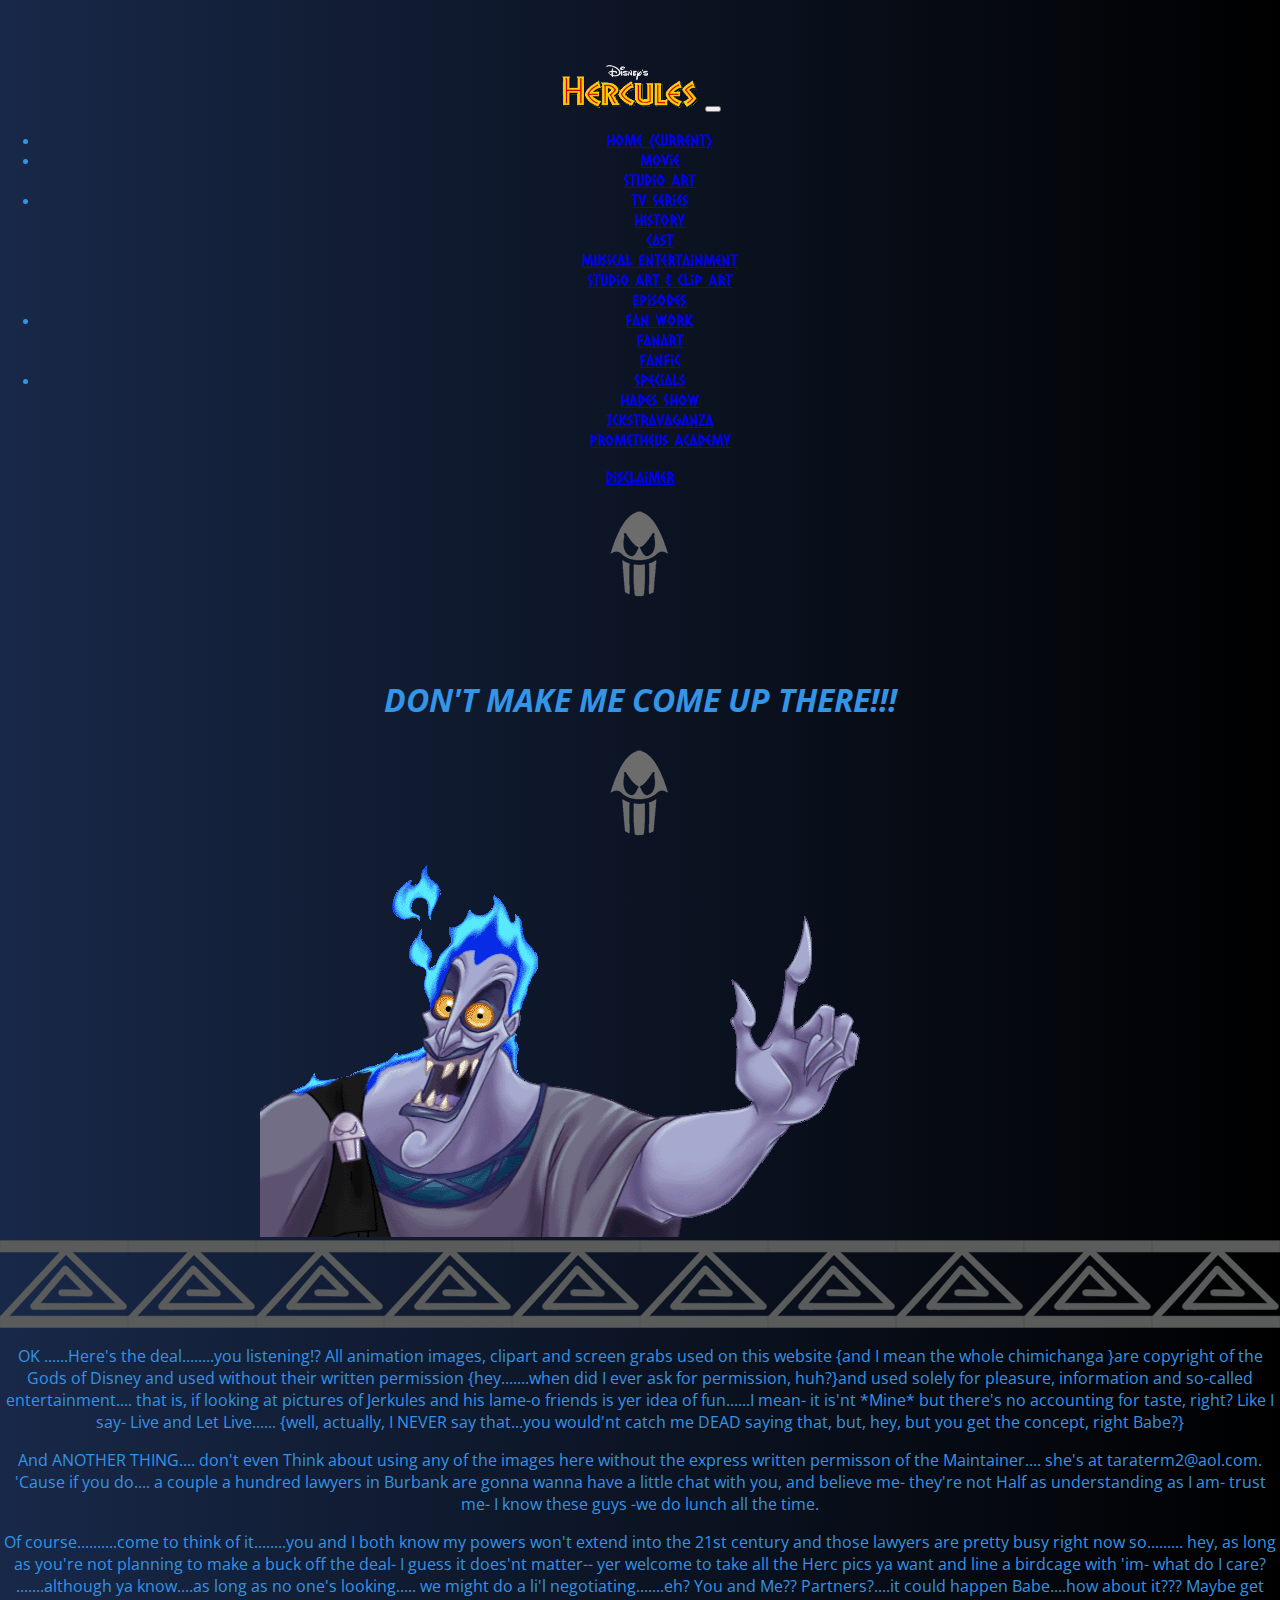
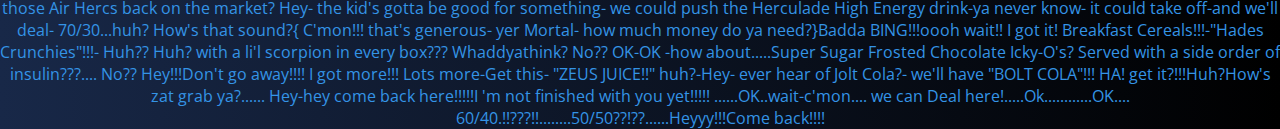
<file: disclaimer.html>
<!DOCTYPE HTML>
<html lang="en-US">

<head>
<meta charset="utf-8">
<meta name="viewport" content="width=device-width, initial-scale=1, shrink-to-fit=no">
<meta http-equiv="x-ua-compatible" content="ie=edge">
<title>Disclaimer</title>

<link href="https://fonts.googleapis.com/css?family=Caesar+Dressing" rel="stylesheet"> 
<link href="https://fonts.googleapis.com/css?family=Open+Sans" rel="stylesheet">

<link rel="stylesheet" href="https://maxcdn.bootstrapcdn.com/bootstrap/4.0.0-beta/css/bootstrap.min.css" integrity="sha384-/Y6pD6FV/Vv2HJnA6t+vslU6fwYXjCFtcEpHbNJ0lyAFsXTsjBbfaDjzALeQsN6M" crossorigin="anonymous">
<link rel="stylesheet" type="text/css" href="styles/stylesHades.css">
</head>

<body>

  <nav class="navbar fixed-top navbar-expand-lg navbar-dark bg-dark">
    <a class="navbar-brand" href="#"><img src="images/herclogo.png" height= "45px"></a>
    <button class="navbar-toggler" type="button" data-toggle="collapse" data-target="#navbarSupportedContent" aria-controls="navbarSupportedContent"
        aria-expanded="false" aria-label="Toggle navigation">
  <span class="navbar-toggler-icon"></span>
</button>

    <div class="collapse navbar-collapse" id="navbarSupportedContent">
        <ul class="navbar-nav mr-auto">
            <li class="nav-item">
                <a class="nav-link" href="index.html">Home <span class="sr-only">(current)</span></a>
            </li>

            <li class="nav-item dropdown">
                <a class="nav-link dropdown-toggle" href="#" id="navbarDropdownMenuLink" data-toggle="dropdown" aria-haspopup="true" aria-expanded="false">
                Movie
              </a>
                <div class="dropdown-menu" aria-labelledby="navbarDropdownMenuLink">
                    <a class="dropdown-item" href="#">Studio Art</a>
                </div>
            </li>

            <li class="nav-item dropdown">
                <a class="nav-link dropdown-toggle" href="#" id="navbarDropdownMenuLink" data-toggle="dropdown" aria-haspopup="true" aria-expanded="false">
                TV Series
              </a>
                <div class="dropdown-menu" aria-labelledby="navbarDropdownMenuLink">
                    <a class="dropdown-item" href="history.html">History</a>
                    <div class="dropdown-divider"></div>
                    <a class="dropdown-item" href="cast.html">Cast</a>
                    <div class="dropdown-divider"></div>
                    <a class="dropdown-item" href="#">Musical Entertainment</a>
                    <div class="dropdown-divider"></div>
                    <a class="dropdown-item" href="#">Studio Art &amp; Clip Art</a>
                    <div class="dropdown-divider"></div>
                    <a class="dropdown-item" href="episodes.html">Episodes</a>
                </div>
            </li>

            <li class="nav-item dropdown">
                <a class="nav-link dropdown-toggle" href="#" id="navbarDropdownMenuLink" data-toggle="dropdown" aria-haspopup="true" aria-expanded="false">
                Fan Work
              </a>
                <div class="dropdown-menu" aria-labelledby="navbarDropdownMenuLink">
                    <a class="dropdown-item" href="fanArt.html">Fanart</a>
                    <div class="dropdown-divider"></div>
                    <a class="dropdown-item" href="fanfic.html">Fanfic</a>
                </div>
            </li>

            <li class="nav-item dropdown">
                <a class="nav-link dropdown-toggle" href="#" id="navbarDropdownMenuLink" data-toggle="dropdown" aria-haspopup="true" aria-expanded="false">
                Specials
              </a>
                <div class="dropdown-menu" aria-labelledby="navbarDropdownMenuLink">
                    <a class="dropdown-item" href="hadesShow.html">Hades Show</a>
                    <div class="dropdown-divider"></div>
                    <a class="dropdown-item" href="#">Ickstravaganza</a>
                    <div class="dropdown-divider"></div>
                    <a class="dropdown-item" href="#">Prometheus Academy</a>
                </div>
            </li>
        </ul>

        <a class="btn btn-outline-secondary" href="disclaimer.html">Disclaimer</a>

    </div>
</nav>



<section>
  <div class="container">
    <div class="row">
        <div class="col-lg-2 text-lg-left hidden-md-down">
          <img src="images/skullPin.png" alt="hades skull pin">
        </div>
        <div class="col-lg-8 text-lg-center" style="padding-top: 3em;">
          <h1><em>DON'T MAKE ME COME UP THERE!!!</em></h1>
        </div> 
        <div class="col-lg-2 text-lg-right hidden-md-down">
          <img src="images/skullPin.png" alt="hades skull pin">
        </div>       
    </div> 
  </div>
</section>

<div class="container text-lg-left">
          <img src="images/newhades.gif" alt="hades">
          <div id="borderimg" class="row"> </div>
</div>


<section>
  <div class="container"> 
    <p>
      OK ......Here's the deal........you listening!? All animation images, clipart and screen grabs used on this website {and I mean the whole chimichanga }are copyright of the Gods of Disney and used without their written permission {hey.......when did I ever ask for permission, huh?}and used solely for pleasure, information and so-called entertainment.... that is, if looking at pictures of Jerkules and his lame-o friends is yer idea of fun......I mean- it is'nt *Mine* but there's no accounting for taste, right? Like I say- Live and Let Live...... {well, actually, I NEVER say that...you would'nt catch me DEAD saying that, but, hey, but you get the concept, right Babe?}
    </p>
    <p>
      And ANOTHER THING.... don't even Think about using any of the images here without the express written permisson of the Maintainer.... she's at taraterm2@aol.com. 'Cause if you do.... a couple a hundred lawyers in Burbank are gonna wanna have a little chat with you, and believe me- they're not Half as understanding as I am- trust me- I know these guys -we do lunch all the time.
    </p>
    <p>
      Of course..........come to think of it........you and I both know my powers won't extend into the 21st century and those lawyers are pretty busy right now so......... hey, as long as you're not planning to make a buck off the deal- I guess it does'nt matter-- yer welcome to take all the Herc pics ya want and line a birdcage with 'im- what do I care? .......although ya know....as long as no one's looking..... we might do a li'l negotiating.......eh? You and Me?? Partners?....it could happen Babe....how about it??? Maybe get those Air Hercs back on the market? Hey- the kid's gotta be good for something- we could push the Herculade High Energy drink-ya never know- it could take off-and we'll deal- 70/30...huh? How's that sound?{ C'mon!!! that's generous- yer Mortal- how much money do ya need?}Badda BING!!!oooh wait!! I got it! Breakfast Cereals!!!-"Hades Crunchies"!!!- Huh?? Huh? with a li'l scorpion in every box??? Whaddyathink? No?? OK-OK -how about.....Super Sugar Frosted Chocolate Icky-O's? Served with a side order of insulin???.... No?? Hey!!!Don't go away!!!! I got more!!! Lots more-Get this- "ZEUS JUICE!!" huh?-Hey- ever hear of Jolt Cola?- we'll have "BOLT COLA"!!! HA! get it?!!!Huh?How's zat grab ya?...... Hey-hey come back here!!!!!I 'm not finished with you yet!!!!! ......OK..wait-c'mon.... we can Deal here!.....Ok............OK.... 60/40.!!???!!........50/50??!??......Heyyy!!!Come back!!!!
    </p>
  </div>
</section>





    

<script src="https://code.jquery.com/jquery-3.2.1.slim.min.js" integrity="sha384-KJ3o2DKtIkvYIK3UENzmM7KCkRr/rE9/Qpg6aAZGJwFDMVNA/GpGFF93hXpG5KkN"
crossorigin="anonymous"></script>
<script src="https://cdnjs.cloudflare.com/ajax/libs/popper.js/1.11.0/umd/popper.min.js" integrity="sha384-b/U6ypiBEHpOf/4+1nzFpr53nxSS+GLCkfwBdFNTxtclqqenISfwAzpKaMNFNmj4"
crossorigin="anonymous"></script>
<script src="https://maxcdn.bootstrapcdn.com/bootstrap/4.0.0-beta/js/bootstrap.min.js" integrity="sha384-h0AbiXch4ZDo7tp9hKZ4TsHbi047NrKGLO3SEJAg45jXxnGIfYzk4Si90RDIqNm1"
crossorigin="anonymous"></script>

<!-- <script type="text/javascript" src="name.js"></script> --> 

</body>

</html>
</file>
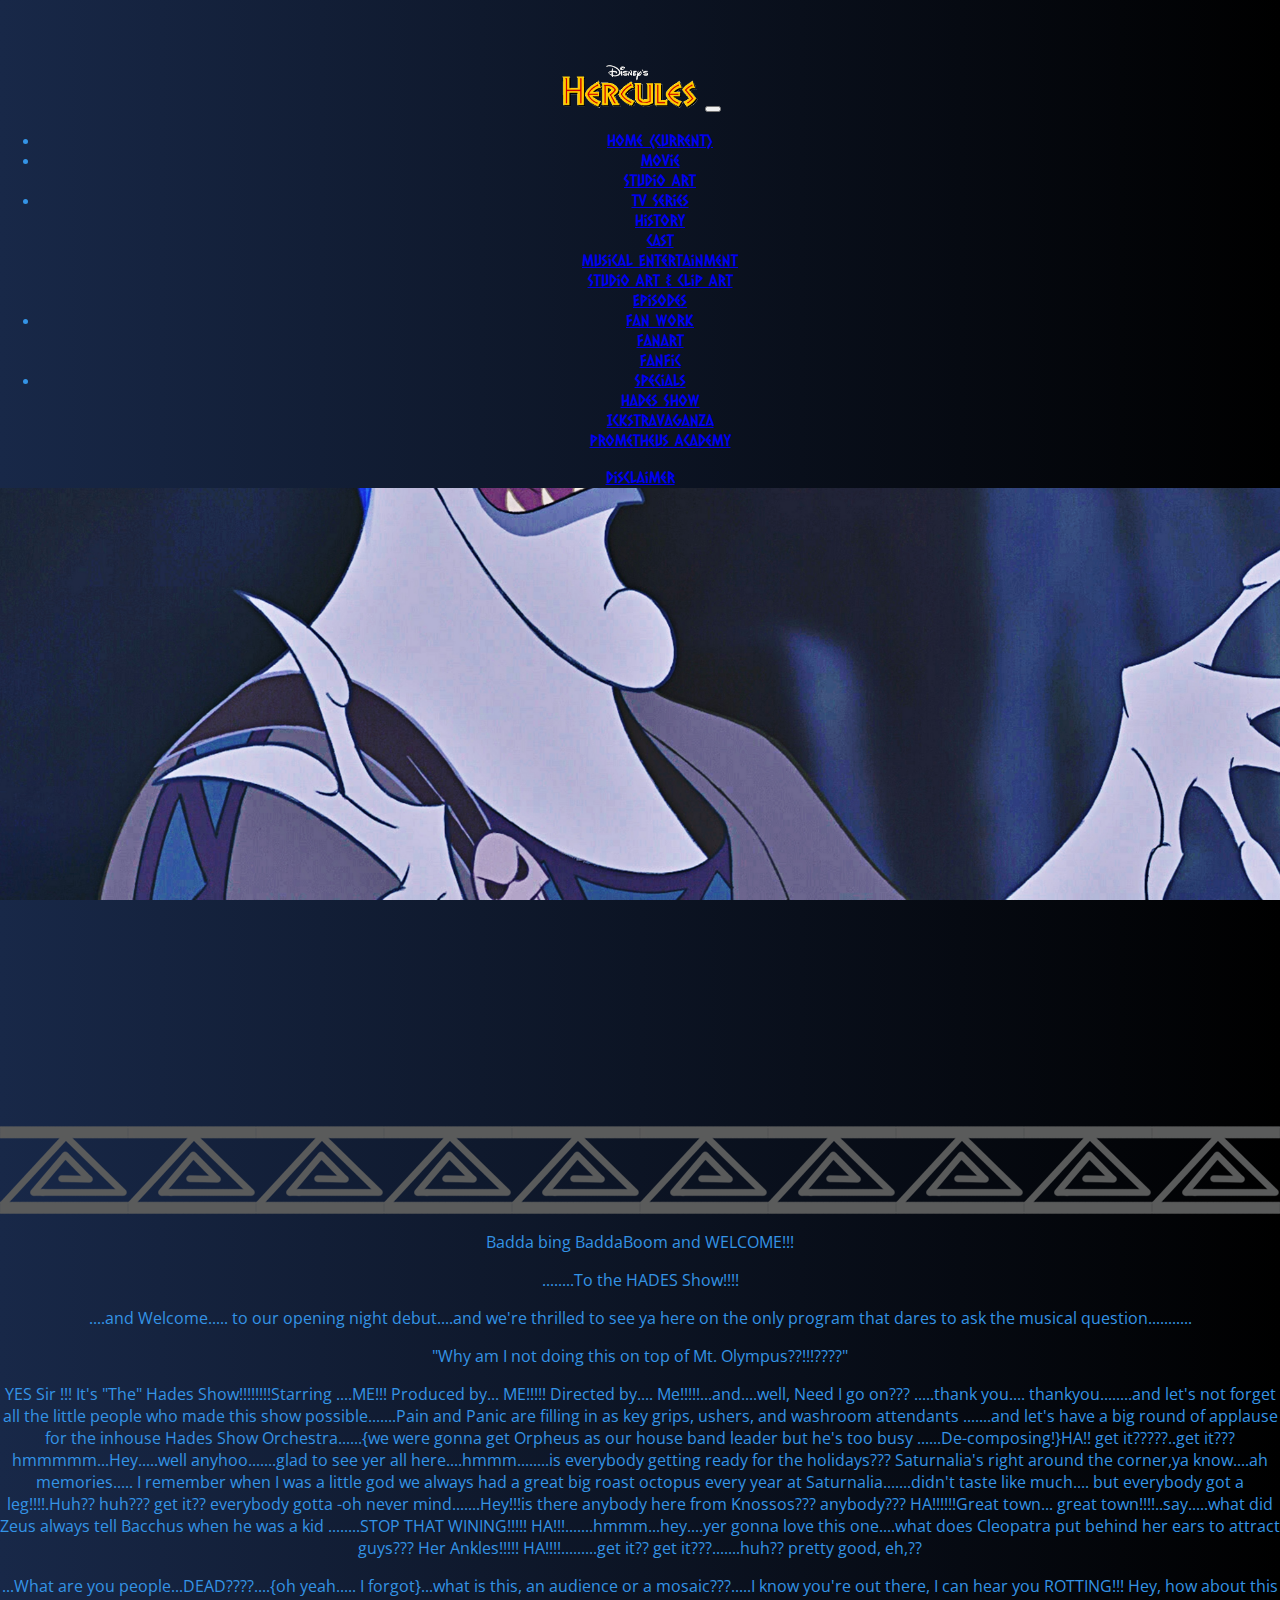
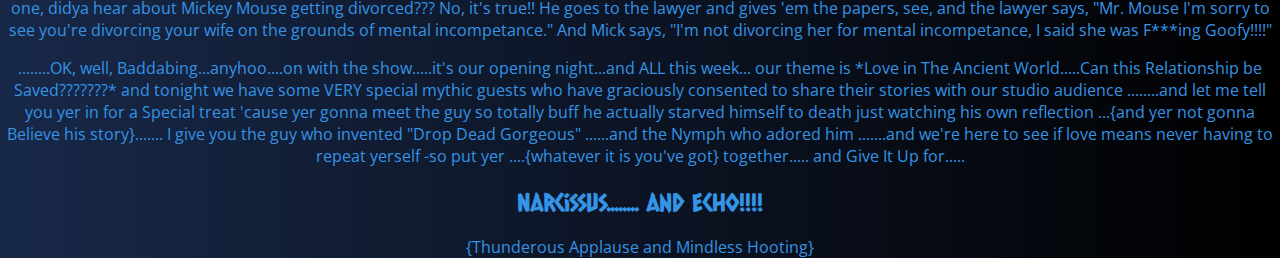
<file: EchoNarcissus.html>
<!DOCTYPE HTML>
<html lang="en-US">

<head>
    <meta charset="utf-8">
    <meta name="viewport" content="width=device-width, initial-scale=1, shrink-to-fit=no">
    <meta http-equiv="x-ua-compatible" content="ie=edge">
    <title>Echo and Narcissus</title>

    <link href="https://fonts.googleapis.com/css?family=Caesar+Dressing" rel="stylesheet">
    <link href="https://fonts.googleapis.com/css?family=Open+Sans" rel="stylesheet">

    <link rel="stylesheet" href="https://maxcdn.bootstrapcdn.com/bootstrap/4.0.0-beta/css/bootstrap.min.css" integrity="sha384-/Y6pD6FV/Vv2HJnA6t+vslU6fwYXjCFtcEpHbNJ0lyAFsXTsjBbfaDjzALeQsN6M"
        crossorigin="anonymous">
    <link rel="stylesheet" type="text/css" href="styles/stylesHades.css">
    <link rel="stylesheet" type="text/css" href="styles/iconstyles.css">
</head>

<body>

    <nav class="navbar fixed-top navbar-expand-lg navbar-dark bg-dark">
        <a class="navbar-brand" href="#"><img src="images/herclogo.png" height= "45px"></a>
        <button class="navbar-toggler" type="button" data-toggle="collapse" data-target="#navbarSupportedContent" aria-controls="navbarSupportedContent"
            aria-expanded="false" aria-label="Toggle navigation">
      <span class="navbar-toggler-icon"></span>
    </button>

        <div class="collapse navbar-collapse" id="navbarSupportedContent">
            <ul class="navbar-nav mr-auto">
                <li class="nav-item">
                    <a class="nav-link" href="index.html">Home <span class="sr-only">(current)</span></a>
                </li>

                <li class="nav-item dropdown">
                    <a class="nav-link dropdown-toggle" href="#" id="navbarDropdownMenuLink" data-toggle="dropdown" aria-haspopup="true" aria-expanded="false">
                    Movie
                  </a>
                    <div class="dropdown-menu" aria-labelledby="navbarDropdownMenuLink">
                        <a class="dropdown-item" href="#">Studio Art</a>
                    </div>
                </li>

                <li class="nav-item dropdown">
                    <a class="nav-link dropdown-toggle" href="#" id="navbarDropdownMenuLink" data-toggle="dropdown" aria-haspopup="true" aria-expanded="false">
                    TV Series
                  </a>
                    <div class="dropdown-menu" aria-labelledby="navbarDropdownMenuLink">
                        <a class="dropdown-item" href="history.html">History</a>
                        <div class="dropdown-divider"></div>
                        <a class="dropdown-item" href="#">Cast</a>
                        <div class="dropdown-divider"></div>
                        <a class="dropdown-item" href="#">Musical Entertainment</a>
                        <div class="dropdown-divider"></div>
                        <a class="dropdown-item" href="#">Studio Art &amp; Clip Art</a>
                        <div class="dropdown-divider"></div>
                        <a class="dropdown-item" href="episodes.html">Episodes</a>
                    </div>
                </li>

                <li class="nav-item dropdown">
                    <a class="nav-link dropdown-toggle" href="#" id="navbarDropdownMenuLink" data-toggle="dropdown" aria-haspopup="true" aria-expanded="false">
                    Fan Work
                  </a>
                    <div class="dropdown-menu" aria-labelledby="navbarDropdownMenuLink">
                        <a class="dropdown-item" href="fanArt.html">Fanart</a>
                        <div class="dropdown-divider"></div>
                        <a class="dropdown-item" href="fanfic.html">Fanfic</a>
                    </div>
                </li>

                <li class="nav-item dropdown">
                    <a class="nav-link dropdown-toggle" href="#" id="navbarDropdownMenuLink" data-toggle="dropdown" aria-haspopup="true" aria-expanded="false">
                    Specials
                  </a>
                    <div class="dropdown-menu" aria-labelledby="navbarDropdownMenuLink">
                        <a class="dropdown-item" href="hadesShow.html">Hades Show</a>
                        <div class="dropdown-divider"></div>
                        <a class="dropdown-item" href="#">Ickstravaganza</a>
                        <div class="dropdown-divider"></div>
                        <a class="dropdown-item" href="#">Prometheus Academy</a>
                    </div>
                </li>
            </ul>

            <a class="btn btn-outline-secondary" href="disclaimer.html">Disclaimer</a>

        </div>
    </nav>
    
    <div class="parallax"></div>
    <div id="borderimg"> </div>
    <div class="container mt-2">
        
        <p>
            Badda bing BaddaBoom and WELCOME!!!
        </p>
        <p>   
            ........To the HADES Show!!!!
        </p>
        <p>
            ....and Welcome..... to our opening night debut....and we're thrilled to see ya here on the only program that dares to ask the musical question...........
        </p>
        <p>
            "Why am I not doing this on top of Mt. Olympus??!!!????"
        </p>
        <p>
            YES Sir !!! It's "The" Hades Show!!!!!!!!Starring ....ME!!! Produced by... ME!!!!! Directed by.... Me!!!!!...and....well, Need I go on??? .....thank you.... thankyou........and let's not forget all the little people who made this show possible.......Pain and Panic are filling in as key grips, ushers, and washroom attendants .......and let's have a big round of applause for the inhouse Hades Show Orchestra......{we were gonna get Orpheus as our house band leader but he's too busy ......De-composing!}HA!! get it?????..get it??? hmmmmm...Hey.....well anyhoo.......glad to see yer all here....hmmm........is everybody getting ready for the holidays??? Saturnalia's right around the corner,ya know....ah memories..... I remember when I was a little god we always had a great big roast octopus every year at Saturnalia.......didn't taste like much.... but everybody got a leg!!!!.Huh?? huh??? get it?? everybody gotta -oh never mind.......Hey!!!is there anybody here from Knossos??? anybody??? HA!!!!!!Great town... great town!!!!..say.....what did Zeus always tell Bacchus when he was a kid ........STOP THAT WINING!!!!! HA!!!.......hmmm...hey....yer gonna love this one....what does Cleopatra put behind her ears to attract guys??? Her Ankles!!!!! HA!!!!.........get it?? get it???.......huh?? pretty good, eh,??
        </p>
        <p>
            ...What are you people...DEAD????....{oh yeah..... I forgot}...what is this, an audience or a mosaic???.....I know you're out there, I can hear you ROTTING!!! Hey, how about this one, didya hear about Mickey Mouse getting divorced??? No, it's true!! He goes to the lawyer and gives 'em the papers, see, and the lawyer says, "Mr. Mouse I'm sorry to see you're divorcing your wife on the grounds of mental incompetance." And Mick says, "I'm not divorcing her for mental incompetance, I said she was F***ing Goofy!!!!"
        </p>
        <p>
            ........OK, well, Baddabing...anyhoo....on with the show.....it's our opening night...and ALL this week... our theme is *Love in The Ancient World.....Can this Relationship be Saved???????* and tonight we have some VERY special mythic guests who have graciously consented to share their stories with our studio audience ........and let me tell you yer in for a Special treat 'cause yer gonna meet the guy so totally buff he actually starved himself to death just watching his own reflection ...{and yer not gonna Believe his story}....... I give you the guy who invented "Drop Dead Gorgeous" ......and the Nymph who adored him .......and we're here to see if love means never having to repeat yerself -so put yer ....{whatever it is you've got} together..... and Give It Up for.....
        </p>
        
            <h2 class="greek">Narcissus........ and Echo!!!!</h2>
            
            <p>{Thunderous Applause and Mindless Hooting}</p>

    </div>
    
   

<script src="https://code.jquery.com/jquery-3.2.1.slim.min.js" integrity="sha384-KJ3o2DKtIkvYIK3UENzmM7KCkRr/rE9/Qpg6aAZGJwFDMVNA/GpGFF93hXpG5KkN"
        crossorigin="anonymous"></script>
    <script src="https://cdnjs.cloudflare.com/ajax/libs/popper.js/1.11.0/umd/popper.min.js" integrity="sha384-b/U6ypiBEHpOf/4+1nzFpr53nxSS+GLCkfwBdFNTxtclqqenISfwAzpKaMNFNmj4"
        crossorigin="anonymous"></script>
    <script src="https://maxcdn.bootstrapcdn.com/bootstrap/4.0.0-beta/js/bootstrap.min.js" integrity="sha384-h0AbiXch4ZDo7tp9hKZ4TsHbi047NrKGLO3SEJAg45jXxnGIfYzk4Si90RDIqNm1"
        crossorigin="anonymous"></script>

    <!-- <script type="text/javascript" src="name.js"></script> -->

</body>

</html>
</file>
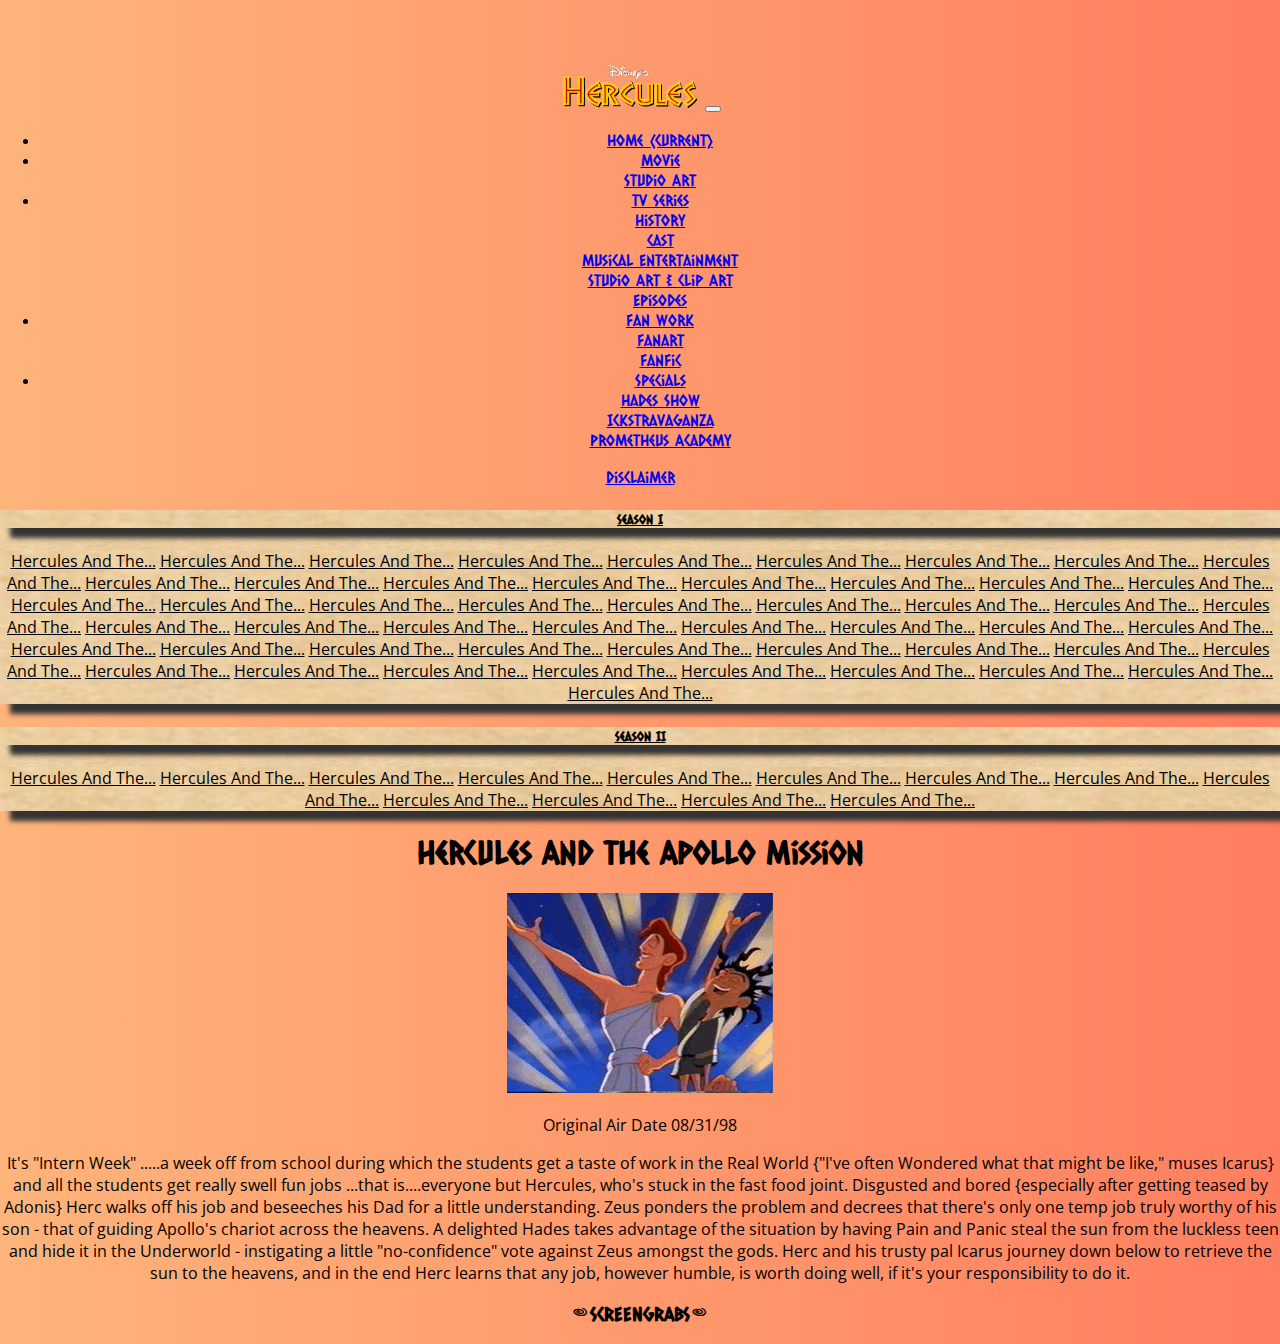
<file: episodes.html>
<!DOCTYPE HTML>
<html lang="en-US">

<head>
    <meta charset="utf-8">
    <meta name="viewport" content="width=device-width, initial-scale=1, shrink-to-fit=no">
    <meta http-equiv="x-ua-compatible" content="ie=edge">
    <title>Disney_Hercules</title>

    <link href="https://fonts.googleapis.com/css?family=Caesar+Dressing" rel="stylesheet">
    <link href="https://fonts.googleapis.com/css?family=Open+Sans" rel="stylesheet">

    <link rel="stylesheet" href="https://maxcdn.bootstrapcdn.com/bootstrap/4.0.0-beta/css/bootstrap.min.css" integrity="sha384-/Y6pD6FV/Vv2HJnA6t+vslU6fwYXjCFtcEpHbNJ0lyAFsXTsjBbfaDjzALeQsN6M"
        crossorigin="anonymous">
    <link rel="stylesheet" type="text/css" href="styles/style.css">
    <link rel="stylesheet" type="text/css" href="styles/iconstyles.css">
</head>

<body>

    <nav class="navbar fixed-top navbar-expand-lg navbar-dark bg-dark">
        <a class="navbar-brand" href="#"><img src="images/herclogo.png" height= "45px"></a>
        <button class="navbar-toggler" type="button" data-toggle="collapse" data-target="#navbarSupportedContent" aria-controls="navbarSupportedContent"
            aria-expanded="false" aria-label="Toggle navigation">
      <span class="navbar-toggler-icon"></span>
    </button>

        <div class="collapse navbar-collapse" id="navbarSupportedContent">
            <ul class="navbar-nav mr-auto">
                <li class="nav-item">
                    <a class="nav-link" href="index.html">Home <span class="sr-only">(current)</span></a>
                </li>

                <li class="nav-item dropdown">
                    <a class="nav-link dropdown-toggle" href="#" id="navbarDropdownMenuLink" data-toggle="dropdown" aria-haspopup="true" aria-expanded="false">
                    Movie
                  </a>
                    <div class="dropdown-menu" aria-labelledby="navbarDropdownMenuLink">
                        <a class="dropdown-item" href="#">Studio Art</a>
                    </div>
                </li>

                <li class="nav-item dropdown">
                    <a class="nav-link dropdown-toggle" href="#" id="navbarDropdownMenuLink" data-toggle="dropdown" aria-haspopup="true" aria-expanded="false">
                    TV Series
                  </a>
                    <div class="dropdown-menu" aria-labelledby="navbarDropdownMenuLink">
                        <a class="dropdown-item" href="history.html">History</a>
                        <div class="dropdown-divider"></div>
                        <a class="dropdown-item" href="cast.html">Cast</a>
                        <div class="dropdown-divider"></div>
                        <a class="dropdown-item" href="#">Musical Entertainment</a>
                        <div class="dropdown-divider"></div>
                        <a class="dropdown-item" href="#">Studio Art &amp; Clip Art</a>
                        <div class="dropdown-divider"></div>
                        <a class="dropdown-item" href="episodes.html">Episodes</a>
                    </div>
                </li>

                <li class="nav-item dropdown">
                    <a class="nav-link dropdown-toggle" href="#" id="navbarDropdownMenuLink" data-toggle="dropdown" aria-haspopup="true" aria-expanded="false">
                    Fan Work
                  </a>
                    <div class="dropdown-menu" aria-labelledby="navbarDropdownMenuLink">
                        <a class="dropdown-item" href="fanArt.html">Fanart</a>
                        <div class="dropdown-divider"></div>
                        <a class="dropdown-item" href="fanfic.html">Fanfic</a>
                    </div>
                </li>

                <li class="nav-item dropdown">
                    <a class="nav-link dropdown-toggle" href="#" id="navbarDropdownMenuLink" data-toggle="dropdown" aria-haspopup="true" aria-expanded="false">
                    Specials
                  </a>
                    <div class="dropdown-menu" aria-labelledby="navbarDropdownMenuLink">
                        <a class="dropdown-item" href="hadesShow.html">Hades Show</a>
                        <div class="dropdown-divider"></div>
                        <a class="dropdown-item" href="#">Ickstravaganza</a>
                        <div class="dropdown-divider"></div>
                        <a class="dropdown-item" href="#">Prometheus Academy</a>
                    </div>
                </li>
            </ul>

            <a class="btn btn-outline-secondary" href="disclaimer.html">Disclaimer</a>

        </div>
    </nav>

    <div class="container mt-5">

        <div class="eplist">
            <div class="row">
                <div class="col-lg-6">
                    <div id="accordion" role="tablist">
                        <div class="card">
                            <div class="card-header" role="tab" id="headingOne">
                                <h5 class="mb-0">
                                    <a data-toggle="collapse" class="greek" href="#collapseOne" aria-expanded="true" aria-controls="collapseOne">
                        Season I
                      </a>
                                </h5>
                            </div>

                            <div id="collapseOne" class="collapse m-0" role="tabpanel" aria-labelledby="headingOne" data-parent="#accordion">
                                <div class="card-body p-0">
                                    <a href="#" class="list-group-item list-group-item-action">Hercules And The...</a>
                                    <a href="#" class="list-group-item list-group-item-action">Hercules And The...</a>
                                    <a href="#" class="list-group-item list-group-item-action">Hercules And The...</a>
                                    <a href="#" class="list-group-item list-group-item-action">Hercules And The...</a>
                                    <a href="#" class="list-group-item list-group-item-action">Hercules And The...</a>
                                    <a href="#" class="list-group-item list-group-item-action">Hercules And The...</a>
                                    <a href="#" class="list-group-item list-group-item-action">Hercules And The...</a>
                                    <a href="#" class="list-group-item list-group-item-action">Hercules And The...</a>
                                    <a href="#" class="list-group-item list-group-item-action">Hercules And The...</a>
                                    <a href="#" class="list-group-item list-group-item-action">Hercules And The...</a>
                                    <a href="#" class="list-group-item list-group-item-action">Hercules And The...</a>
                                    <a href="#" class="list-group-item list-group-item-action">Hercules And The...</a>
                                    <a href="#" class="list-group-item list-group-item-action">Hercules And The...</a>
                                    <a href="#" class="list-group-item list-group-item-action">Hercules And The...</a>
                                    <a href="#" class="list-group-item list-group-item-action">Hercules And The...</a>
                                    <a href="#" class="list-group-item list-group-item-action">Hercules And The...</a>
                                    <a href="#" class="list-group-item list-group-item-action">Hercules And The...</a>
                                    <a href="#" class="list-group-item list-group-item-action">Hercules And The...</a>
                                    <a href="#" class="list-group-item list-group-item-action">Hercules And The...</a>
                                    <a href="#" class="list-group-item list-group-item-action">Hercules And The...</a>
                                    <a href="#" class="list-group-item list-group-item-action">Hercules And The...</a>
                                    <a href="#" class="list-group-item list-group-item-action">Hercules And The...</a>
                                    <a href="#" class="list-group-item list-group-item-action">Hercules And The...</a>
                                    <a href="#" class="list-group-item list-group-item-action">Hercules And The...</a>
                                    <a href="#" class="list-group-item list-group-item-action">Hercules And The...</a>
                                    <a href="#" class="list-group-item list-group-item-action">Hercules And The...</a>
                                    <a href="#" class="list-group-item list-group-item-action">Hercules And The...</a>
                                    <a href="#" class="list-group-item list-group-item-action">Hercules And The...</a>
                                    <a href="#" class="list-group-item list-group-item-action">Hercules And The...</a>
                                    <a href="#" class="list-group-item list-group-item-action">Hercules And The...</a>
                                    <a href="#" class="list-group-item list-group-item-action">Hercules And The...</a>
                                    <a href="#" class="list-group-item list-group-item-action">Hercules And The...</a>
                                    <a href="#" class="list-group-item list-group-item-action">Hercules And The...</a>
                                    <a href="#" class="list-group-item list-group-item-action">Hercules And The...</a>
                                    <a href="#" class="list-group-item list-group-item-action">Hercules And The...</a>
                                    <a href="#" class="list-group-item list-group-item-action">Hercules And The...</a>
                                    <a href="#" class="list-group-item list-group-item-action">Hercules And The...</a>
                                    <a href="#" class="list-group-item list-group-item-action">Hercules And The...</a>
                                    <a href="#" class="list-group-item list-group-item-action">Hercules And The...</a>
                                    <a href="#" class="list-group-item list-group-item-action">Hercules And The...</a>
                                    <a href="#" class="list-group-item list-group-item-action">Hercules And The...</a>
                                    <a href="#" class="list-group-item list-group-item-action">Hercules And The...</a>
                                    <a href="#" class="list-group-item list-group-item-action">Hercules And The...</a>
                                    <a href="#" class="list-group-item list-group-item-action">Hercules And The...</a>
                                    <a href="#" class="list-group-item list-group-item-action">Hercules And The...</a>
                                    <a href="#" class="list-group-item list-group-item-action">Hercules And The...</a>
                                    <a href="#" class="list-group-item list-group-item-action">Hercules And The...</a>
                                    <a href="#" class="list-group-item list-group-item-action">Hercules And The...</a>
                                    <a href="#" class="list-group-item list-group-item-action">Hercules And The...</a>
                                    <a href="#" class="list-group-item list-group-item-action">Hercules And The...</a>
                                    <a href="#" class="list-group-item list-group-item-action">Hercules And The...</a>
                                    <a href="#" class="list-group-item list-group-item-action">Hercules And The...</a>
                                </div>
                            </div>
                        </div>
                    </div>

                </div>
                <div class="col-lg-6">
                    <div id="accordion" role="tablist">
                        <div class="card">
                            <div class="card-header" role="tab" id="headingTwo">
                                <h5 class="mb-0">
                                    <a data-toggle="collapse" class="greek" href="#collapseTwo" aria-expanded="true" aria-controls="collapseTwo">
                        Season II
                      </a>
                                </h5>
                            </div>

                            <div id="collapseTwo" class="collapse" role="tabpanel" aria-labelledby="headingTwo" data-parent="#accordion">
                                <div class="card-body p-0">
                                    <a href="#" class="list-group-item list-group-item-action">Hercules And The...</a>
                                    <a href="#" class="list-group-item list-group-item-action">Hercules And The...</a>
                                    <a href="#" class="list-group-item list-group-item-action">Hercules And The...</a>
                                    <a href="#" class="list-group-item list-group-item-action">Hercules And The...</a>
                                    <a href="#" class="list-group-item list-group-item-action">Hercules And The...</a>
                                    <a href="#" class="list-group-item list-group-item-action">Hercules And The...</a>
                                    <a href="#" class="list-group-item list-group-item-action">Hercules And The...</a>
                                    <a href="#" class="list-group-item list-group-item-action">Hercules And The...</a>
                                    <a href="#" class="list-group-item list-group-item-action">Hercules And The...</a>
                                    <a href="#" class="list-group-item list-group-item-action">Hercules And The...</a>
                                    <a href="#" class="list-group-item list-group-item-action">Hercules And The...</a>
                                    <a href="#" class="list-group-item list-group-item-action">Hercules And The...</a>
                                    <a href="#" class="list-group-item list-group-item-action">Hercules And The...</a>
                                </div>
                            </div>
                        </div>
                    </div>
                </div>
            </div>

        </div>
    </div>

    <div class="container mt-5">
        <h1 class="greek">Hercules And The Apollo Mission</h2>
            <img class="img-fluid p-3" src="images/amhercick.gif">
            <p> Original Air Date 08/31/98</p>
            <p>
                It's "Intern Week" .....a week off from school during which the students get a taste of work in the Real World {"I've often
                Wondered what that might be like," muses Icarus} and all the students get really swell fun jobs ...that is....everyone
                but Hercules, who's stuck in the fast food joint. Disgusted and bored {especially after getting teased by
                Adonis} Herc walks off his job and beseeches his Dad for a little understanding. Zeus ponders the problem
                and decrees that there's only one temp job truly worthy of his son - that of guiding Apollo's chariot across
                the heavens. A delighted Hades takes advantage of the situation by having Pain and Panic steal the sun from
                the luckless teen and hide it in the Underworld - instigating a little "no-confidence" vote against Zeus
                amongst the gods. Herc and his trusty pal Icarus journey down below to retrieve the sun to the heavens, and
                in the end Herc learns that any job, however humble, is worth doing well, if it's your responsibility to
                do it.
            </p>

            <h3 class="greek"><span class="icon-curl"></span>SCREENGRABS<span class="icon-curl"></span></h3>

    </div>


    <script src="https://code.jquery.com/jquery-3.2.1.slim.min.js" integrity="sha384-KJ3o2DKtIkvYIK3UENzmM7KCkRr/rE9/Qpg6aAZGJwFDMVNA/GpGFF93hXpG5KkN"
        crossorigin="anonymous"></script>
    <script src="https://cdnjs.cloudflare.com/ajax/libs/popper.js/1.11.0/umd/popper.min.js" integrity="sha384-b/U6ypiBEHpOf/4+1nzFpr53nxSS+GLCkfwBdFNTxtclqqenISfwAzpKaMNFNmj4"
        crossorigin="anonymous"></script>
    <script src="https://maxcdn.bootstrapcdn.com/bootstrap/4.0.0-beta/js/bootstrap.min.js" integrity="sha384-h0AbiXch4ZDo7tp9hKZ4TsHbi047NrKGLO3SEJAg45jXxnGIfYzk4Si90RDIqNm1"
        crossorigin="anonymous"></script>

    <!-- <script type="text/javascript" src="name.js"></script> -->

</body>

</html>
</file>
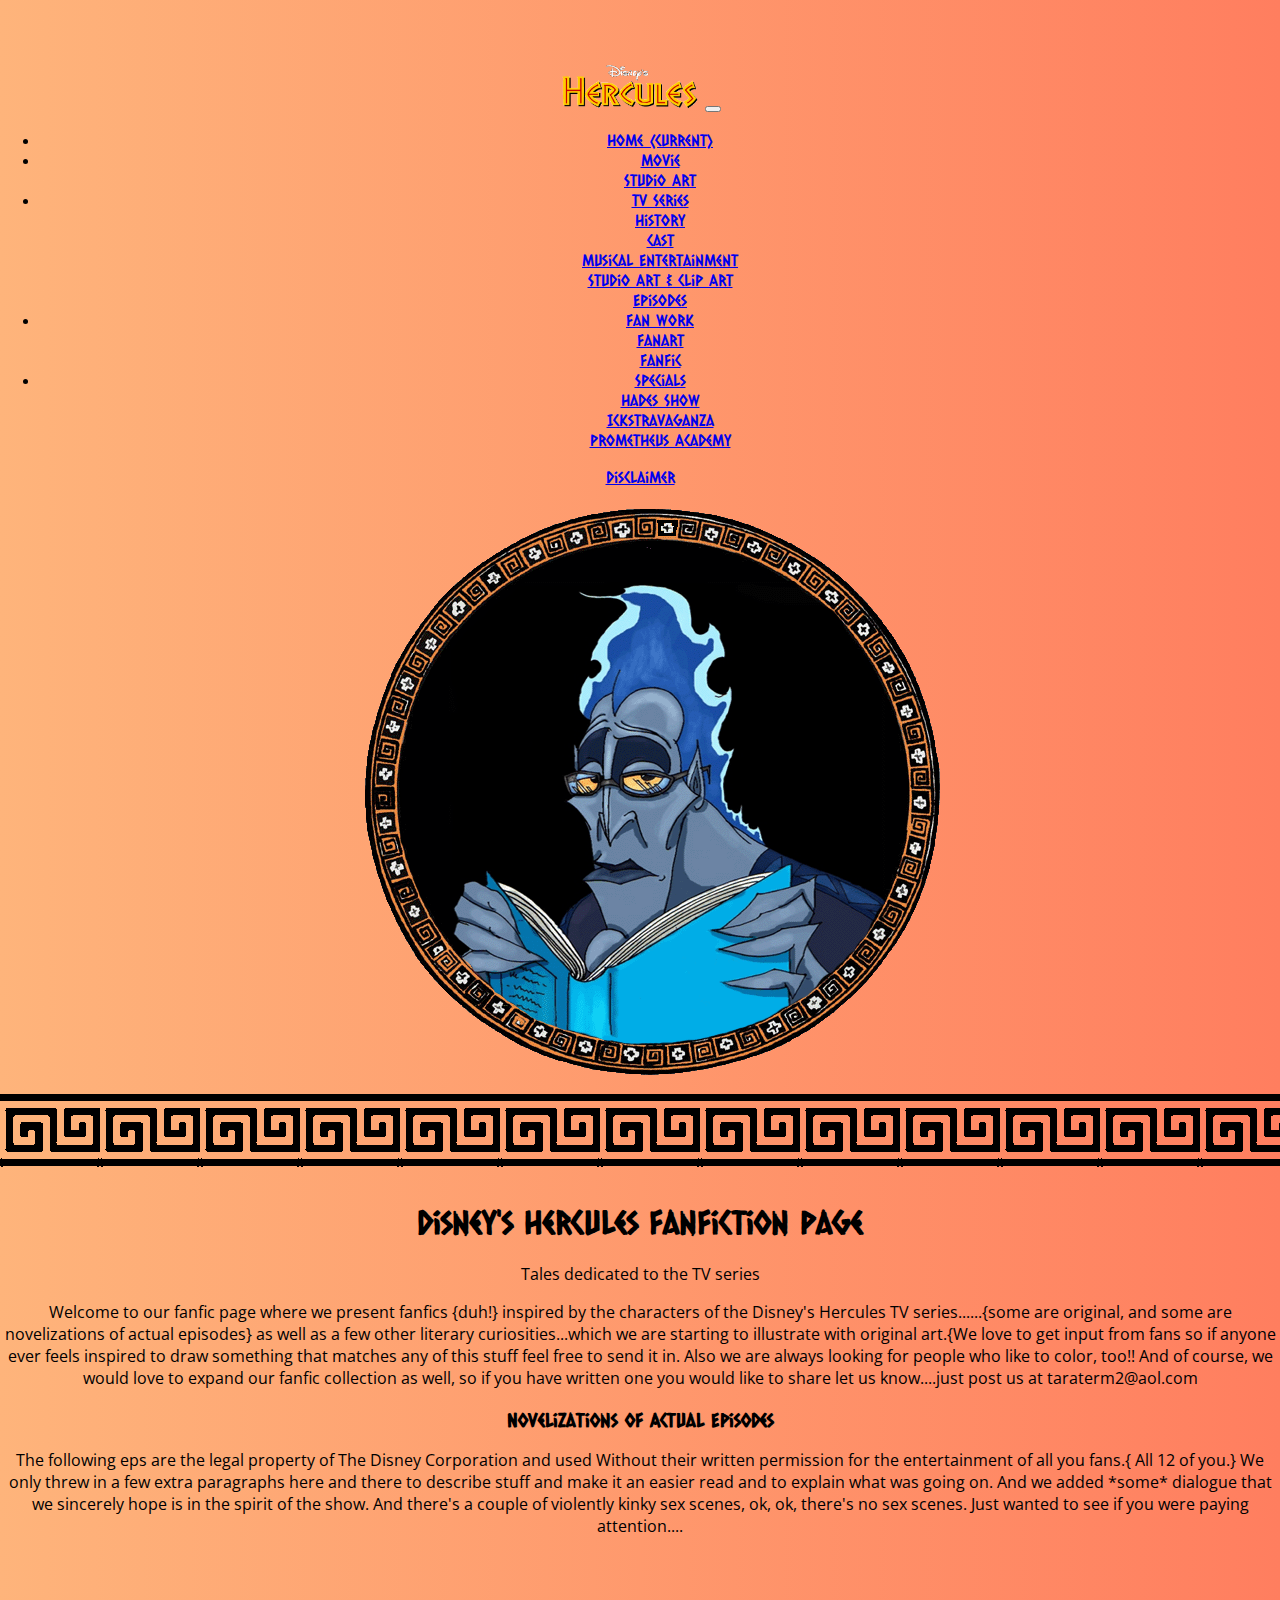
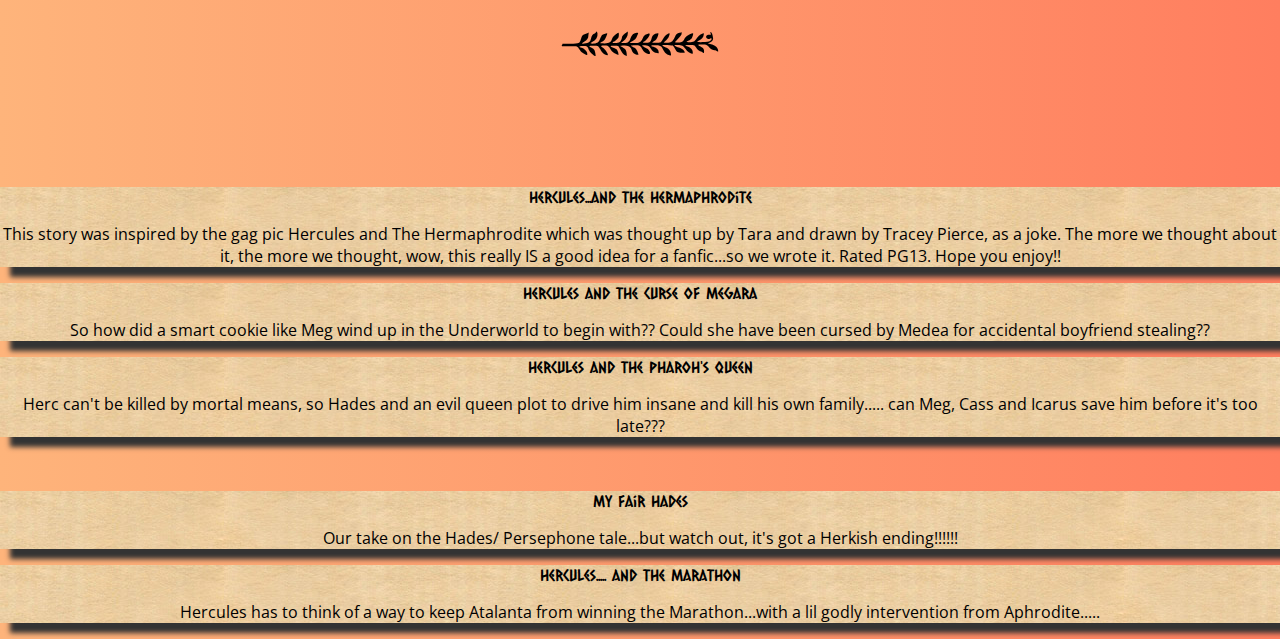
<file: fanfic.html>
<!DOCTYPE HTML>
<html lang="en-US">

<head>
    <meta charset="utf-8">
    <meta name="viewport" content="width=device-width, initial-scale=1, shrink-to-fit=no">
    <meta http-equiv="x-ua-compatible" content="ie=edge">
    <title>Fanfic</title>

    <link href="https://fonts.googleapis.com/css?family=Caesar+Dressing" rel="stylesheet">
    <link href="https://fonts.googleapis.com/css?family=Open+Sans" rel="stylesheet">

    <link rel="stylesheet" href="https://maxcdn.bootstrapcdn.com/bootstrap/4.0.0-beta/css/bootstrap.min.css" integrity="sha384-/Y6pD6FV/Vv2HJnA6t+vslU6fwYXjCFtcEpHbNJ0lyAFsXTsjBbfaDjzALeQsN6M"
        crossorigin="anonymous">
    <link rel="stylesheet" type="text/css" href="styles/style.css">
    <link rel="stylesheet" type="text/css" href="styles/iconstyles.css">
</head>

<body>

    <nav class="navbar fixed-top navbar-expand-lg navbar-dark bg-dark">
        <a class="navbar-brand" href="#"><img src="images/herclogo.png" height= "45px"></a>
        <button class="navbar-toggler" type="button" data-toggle="collapse" data-target="#navbarSupportedContent" aria-controls="navbarSupportedContent"
            aria-expanded="false" aria-label="Toggle navigation">
      <span class="navbar-toggler-icon"></span>
    </button>

        <div class="collapse navbar-collapse" id="navbarSupportedContent">
            <ul class="navbar-nav mr-auto">
                <li class="nav-item">
                    <a class="nav-link" href="index.html">Home <span class="sr-only">(current)</span></a>
                </li>

                <li class="nav-item dropdown">
                    <a class="nav-link dropdown-toggle" href="#" id="navbarDropdownMenuLink" data-toggle="dropdown" aria-haspopup="true" aria-expanded="false">
                    Movie
                  </a>
                    <div class="dropdown-menu" aria-labelledby="navbarDropdownMenuLink">
                        <a class="dropdown-item" href="#">Studio Art</a>
                    </div>
                </li>

                <li class="nav-item dropdown">
                    <a class="nav-link dropdown-toggle" href="#" id="navbarDropdownMenuLink" data-toggle="dropdown" aria-haspopup="true" aria-expanded="false">
                    TV Series
                  </a>
                    <div class="dropdown-menu" aria-labelledby="navbarDropdownMenuLink">
                        <a class="dropdown-item" href="history.html">History</a>
                        <div class="dropdown-divider"></div>
                        <a class="dropdown-item" href="cast.html">Cast</a>
                        <div class="dropdown-divider"></div>
                        <a class="dropdown-item" href="#">Musical Entertainment</a>
                        <div class="dropdown-divider"></div>
                        <a class="dropdown-item" href="#">Studio Art &amp; Clip Art</a>
                        <div class="dropdown-divider"></div>
                        <a class="dropdown-item" href="episodes.html">Episodes</a>
                    </div>
                </li>

                <li class="nav-item dropdown">
                    <a class="nav-link dropdown-toggle" href="#" id="navbarDropdownMenuLink" data-toggle="dropdown" aria-haspopup="true" aria-expanded="false">
                    Fan Work
                  </a>
                    <div class="dropdown-menu" aria-labelledby="navbarDropdownMenuLink">
                        <a class="dropdown-item" href="fanArt.html">Fanart</a>
                        <div class="dropdown-divider"></div>
                        <a class="dropdown-item" href="fanfic.html">Fanfic</a>
                    </div>
                </li>

                <li class="nav-item dropdown">
                    <a class="nav-link dropdown-toggle" href="#" id="navbarDropdownMenuLink" data-toggle="dropdown" aria-haspopup="true" aria-expanded="false">
                    Specials
                  </a>
                    <div class="dropdown-menu" aria-labelledby="navbarDropdownMenuLink">
                        <a class="dropdown-item" href="hadesShow.html">Hades Show</a>
                        <div class="dropdown-divider"></div>
                        <a class="dropdown-item" href="#">Ickstravaganza</a>
                        <div class="dropdown-divider"></div>
                        <a class="dropdown-item" href="#">Prometheus Academy</a>
                    </div>
                </li>
            </ul>

            <a class="btn btn-outline-secondary" href="disclaimer.html">Disclaimer</a>

        </div>
    </nav>

    <section id="banner">
        <div class="container">
            <img src="images/hadesplate.gif">
            <div id="borderimg" class="row"> </div>
        </div>
    </section>

    <section>
        <div class="container">
            <h1 class="greek">Disney's Hercules Fanfiction Page</h1>
            <p>Tales dedicated to the TV series</p>
            <p>
                Welcome to our fanfic page where we present fanfics {duh!} inspired by the characters of the Disney's Hercules TV series......{some
                are original, and some are novelizations of actual episodes} as well as a few other literary curiosities...which
                we are starting to illustrate with original art.{We love to get input from fans so if anyone ever feels inspired
                to draw something that matches any of this stuff feel free to send it in. Also we are always looking for
                people who like to color, too!! And of course, we would love to expand our fanfic collection as well, so
                if you have written one you would like to share let us know....just post us at taraterm2@aol.com
            </p>

            <h3 class="greek">Novelizations of Actual Episodes</h3>
            <p>
                The following eps are the legal property of The Disney Corporation and used Without their written permission for the entertainment
                of all you fans.{ All 12 of you.} We only threw in a few extra paragraphs here and there to describe stuff
                and make it an easier read and to explain what was going on. And we added *some* dialogue that we sincerely
                hope is in the spirit of the show. And there's a couple of violently kinky sex scenes, ok, ok, there's no
                sex scenes. Just wanted to see if you were paying attention....
            </p>
        </div>
    </section>


    <section>
        <div class="container ">

            <div class="icon icon-laurelbranch" style="font-size: 10rem"> </div>

            <div class="card-deck">
                    <div class="card">
                        <div class="card-body">
                            <p class="card-title greek">Hercules...and The Hermaphrodite</p>
                            <p class="card-text">
                                This story was inspired by the gag pic Hercules and The Hermaphrodite which was thought up by Tara and drawn by Tracey Pierce,
                                as a joke. The more we thought about it, the more we thought, wow, this really IS a good
                                idea for a fanfic...so we wrote it. Rated PG13. Hope you enjoy!!
                            </p>
                        </div>
                </div>

              
                    <div class="card">
                        <div class="card-body">
                            <p class="card-title greek">Hercules and the Curse of Megara</p>
                            <p class="card-text">
                                So how did a smart cookie like Meg wind up in the Underworld to begin with?? Could she have been cursed by Medea for accidental
                                boyfriend stealing??
                            </p>
                        </div>
                </div>

               
                    <div class="card">
                        <div class="card-body">
                            <p class="card-title greek">Hercules and the Pharoh's Queen</p>
                            <p class="card-text">
                                Herc can't be killed by mortal means, so Hades and an evil queen plot to drive him insane and kill his own family..... can
                                Meg, Cass and Icarus save him before it's too late???
                            </p>
                        </div>
                    </div>
               
            </div>

        <br>

            <div class= "card-deck">
                    <div class="card">
                        <div class="card-body">
                            <p class="card-title greek">My Fair Hades</p>
                            <p class="card-text">
                                Our take on the Hades/ Persephone tale...but watch out, it's got a Herkish ending!!!!!!
                            </p>
                        </div>
                    </div>
              
                    <div class="card">
                        <div class="card-body">
                            <p class="card-title greek">Hercules..... and The Marathon</p>
                            <p class="card-text">
                                Hercules has to think of a way to keep Atalanta from winning the Marathon...with a lil godly intervention from Aphrodite.....
                            </p>
                        </div>
                    </div>
            </div>
        </div>
    </section>




    <script src="https://code.jquery.com/jquery-3.2.1.slim.min.js" integrity="sha384-KJ3o2DKtIkvYIK3UENzmM7KCkRr/rE9/Qpg6aAZGJwFDMVNA/GpGFF93hXpG5KkN"
        crossorigin="anonymous"></script>
    <script src="https://cdnjs.cloudflare.com/ajax/libs/popper.js/1.11.0/umd/popper.min.js" integrity="sha384-b/U6ypiBEHpOf/4+1nzFpr53nxSS+GLCkfwBdFNTxtclqqenISfwAzpKaMNFNmj4"
        crossorigin="anonymous"></script>
    <script src="https://maxcdn.bootstrapcdn.com/bootstrap/4.0.0-beta/js/bootstrap.min.js" integrity="sha384-h0AbiXch4ZDo7tp9hKZ4TsHbi047NrKGLO3SEJAg45jXxnGIfYzk4Si90RDIqNm1"
        crossorigin="anonymous"></script>

    <!-- <script type="text/javascript" src="name.js"></script> -->

</body>

</html>
</file>
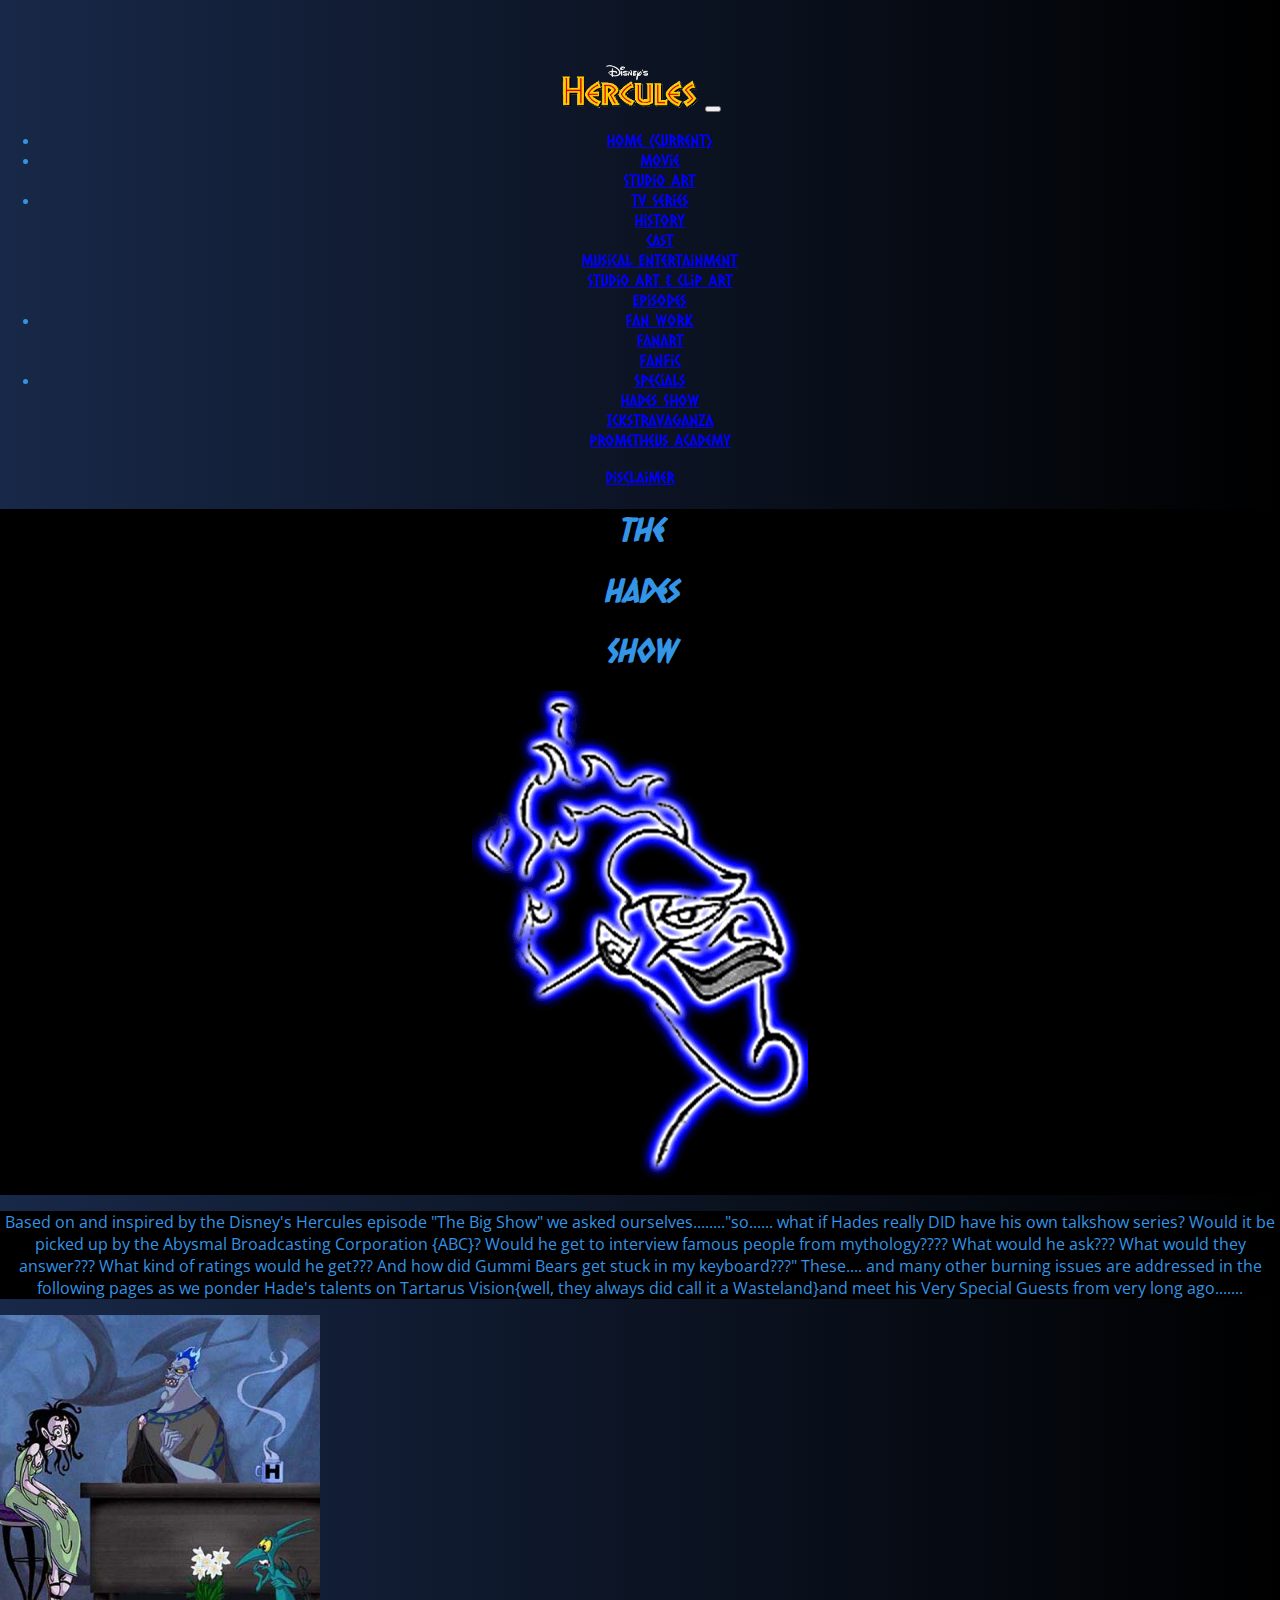
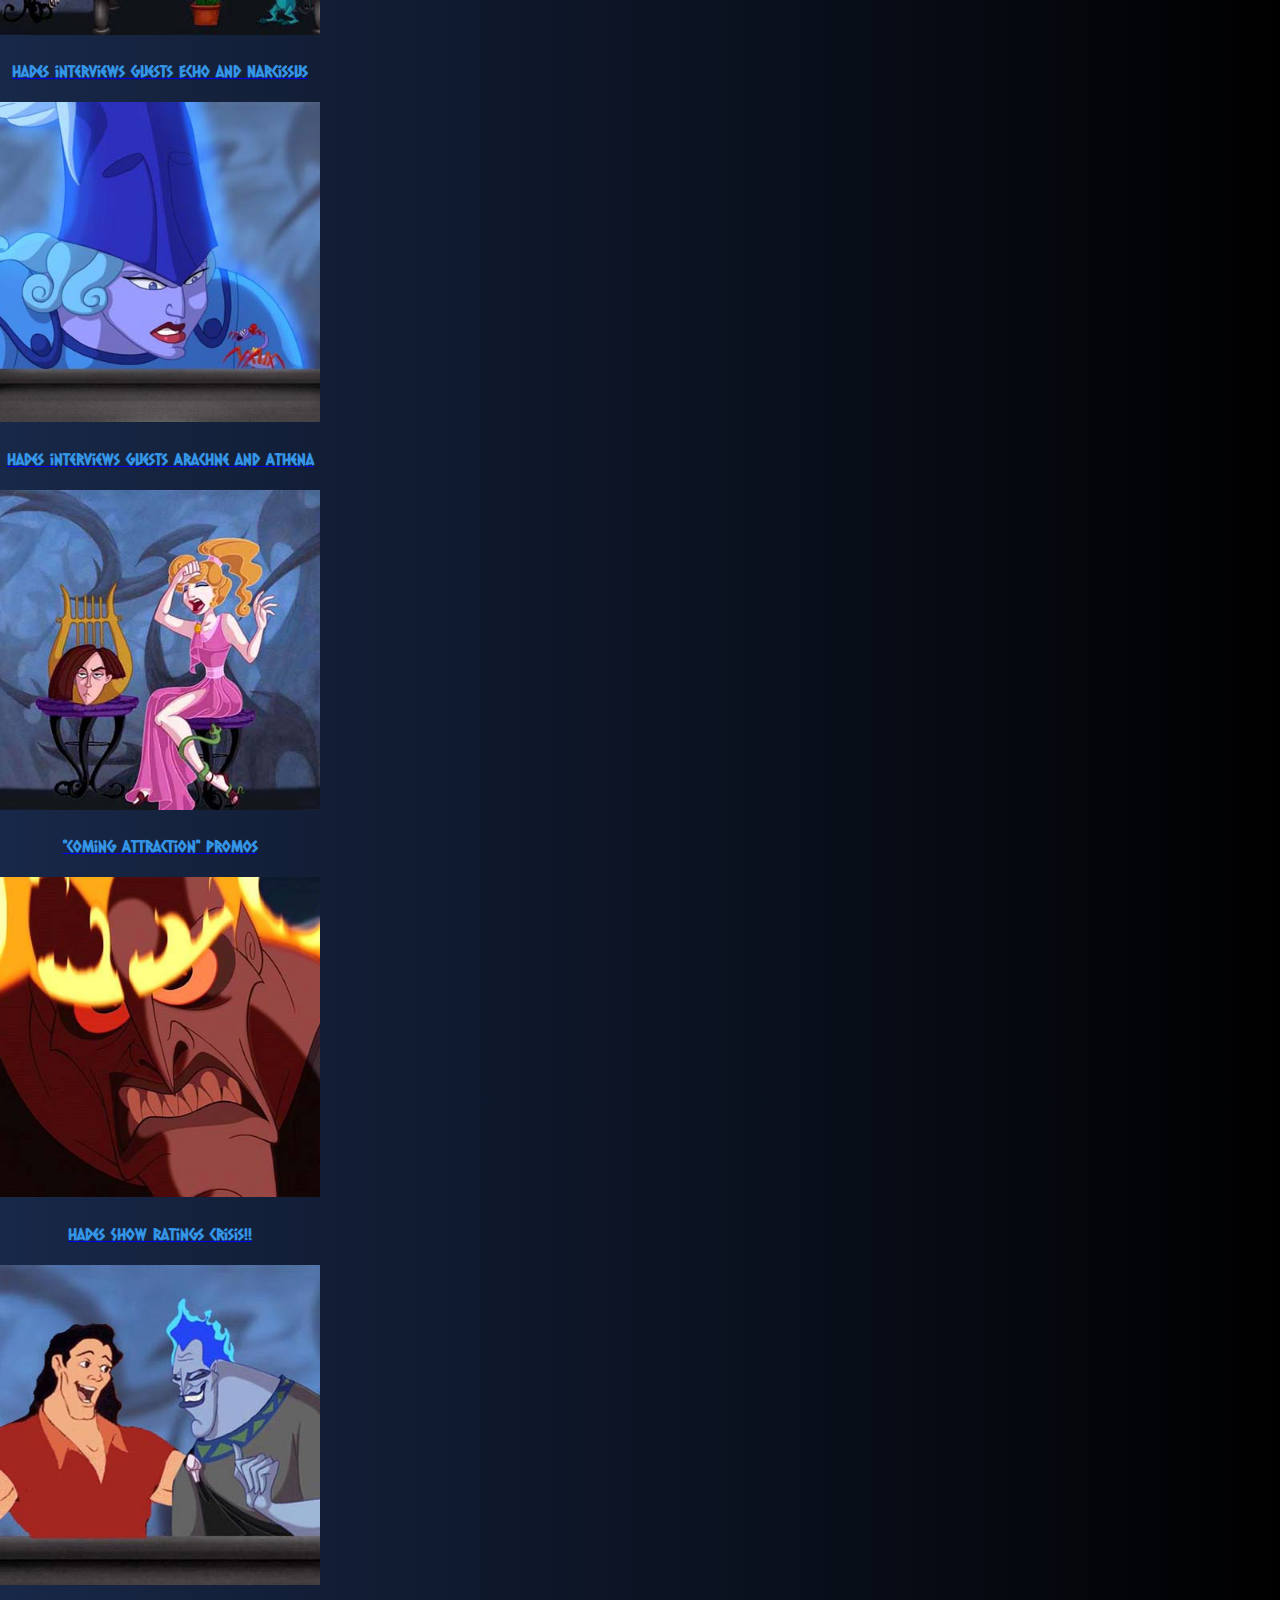
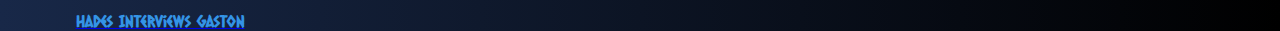
<file: hadesShow.html>
<!DOCTYPE HTML>
<html lang="en-US">

<head>
<meta charset="utf-8">
<meta name="viewport" content="width=device-width, initial-scale=1, shrink-to-fit=no">
<meta http-equiv="x-ua-compatible" content="ie=edge">
<title>HadesShow</title>

<link href="https://fonts.googleapis.com/css?family=Caesar+Dressing" rel="stylesheet"> 
<link href="https://fonts.googleapis.com/css?family=Open+Sans" rel="stylesheet">

<link rel="stylesheet" href="https://maxcdn.bootstrapcdn.com/bootstrap/4.0.0-beta/css/bootstrap.min.css" integrity="sha384-/Y6pD6FV/Vv2HJnA6t+vslU6fwYXjCFtcEpHbNJ0lyAFsXTsjBbfaDjzALeQsN6M" crossorigin="anonymous">
<link rel="stylesheet" type="text/css" href="styles/stylesHades.css">
</head>

<body>

  <nav class="navbar fixed-top navbar-expand-lg navbar-dark bg-dark">
    <a class="navbar-brand" href="#"><img src="images/herclogo.png" height= "45px"></a>
    <button class="navbar-toggler" type="button" data-toggle="collapse" data-target="#navbarSupportedContent" aria-controls="navbarSupportedContent"
        aria-expanded="false" aria-label="Toggle navigation">
  <span class="navbar-toggler-icon"></span>
</button>

    <div class="collapse navbar-collapse" id="navbarSupportedContent">
        <ul class="navbar-nav mr-auto">
            <li class="nav-item">
                <a class="nav-link" href="index.html">Home <span class="sr-only">(current)</span></a>
            </li>

            <li class="nav-item dropdown">
                <a class="nav-link dropdown-toggle" href="#" id="navbarDropdownMenuLink" data-toggle="dropdown" aria-haspopup="true" aria-expanded="false">
                Movie
              </a>
                <div class="dropdown-menu" aria-labelledby="navbarDropdownMenuLink">
                    <a class="dropdown-item" href="#">Studio Art</a>
                </div>
            </li>

            <li class="nav-item dropdown">
                <a class="nav-link dropdown-toggle" href="#" id="navbarDropdownMenuLink" data-toggle="dropdown" aria-haspopup="true" aria-expanded="false">
                TV Series
              </a>
                <div class="dropdown-menu" aria-labelledby="navbarDropdownMenuLink">
                    <a class="dropdown-item" href="history.html">History</a>
                    <div class="dropdown-divider"></div>
                    <a class="dropdown-item" href="cast.html">Cast</a>
                    <div class="dropdown-divider"></div>
                    <a class="dropdown-item" href="#">Musical Entertainment</a>
                    <div class="dropdown-divider"></div>
                    <a class="dropdown-item" href="#">Studio Art &amp; Clip Art</a>
                    <div class="dropdown-divider"></div>
                    <a class="dropdown-item" href="episodes.html">Episodes</a>
                </div>
            </li>

            <li class="nav-item dropdown">
                <a class="nav-link dropdown-toggle" href="#" id="navbarDropdownMenuLink" data-toggle="dropdown" aria-haspopup="true" aria-expanded="false">
                Fan Work
              </a>
                <div class="dropdown-menu" aria-labelledby="navbarDropdownMenuLink">
                    <a class="dropdown-item" href="fanArt.html">Fanart</a>
                    <div class="dropdown-divider"></div>
                    <a class="dropdown-item" href="fanfic.html">Fanfic</a>
                </div>
            </li>

            <li class="nav-item dropdown">
                <a class="nav-link dropdown-toggle" href="#" id="navbarDropdownMenuLink" data-toggle="dropdown" aria-haspopup="true" aria-expanded="false">
                Specials
              </a>
                <div class="dropdown-menu" aria-labelledby="navbarDropdownMenuLink">
                    <a class="dropdown-item" href="hadesShow.html">Hades Show</a>
                    <div class="dropdown-divider"></div>
                    <a class="dropdown-item" href="#">Ickstravaganza</a>
                    <div class="dropdown-divider"></div>
                    <a class="dropdown-item" href="#">Prometheus Academy</a>
                </div>
            </li>
        </ul>

        <a class="btn btn-outline-secondary" href="disclaimer.html">Disclaimer</a>

    </div>
</nav>



<section id="banner">
  <div class="container">
    <div class="row">
         <div class="col-lg-5 text-lg-right">
           <em>
            <h1 class="display-1">The</h1>
            <h1 class="display-1">Hades</h1>
            <h1 class="display-1">Show</h1>
           </em>
        </div>  
        <div class="col-lg-5">
          <img src="images/Hadesprofile.gif" alt="hades">
        </div>
    </div>  
  </div>
</section>

<section id="description">
  <div class="container">
    <p>
    Based on and inspired by the Disney's Hercules episode "The Big Show" we asked ourselves........"so...... what if Hades really DID have his own talkshow series? Would it be picked up by the Abysmal Broadcasting Corporation {ABC}? Would he get to interview famous people from mythology???? What would he ask??? What would they answer??? What kind of ratings would he get??? And how did Gummi Bears get stuck in my keyboard???" These.... and many other burning issues are addressed in the following pages as we ponder Hade's talents on Tartarus Vision{well, they always did call it a Wasteland}and meet his Very Special Guests from very long ago.......
    </p>
  </div>
</section>

<section id="interviews">
    <div class="container">
      <div class="card-deck">
            <div class="card bg-dark mb-3" style="max-width: 20rem;">
              <img class="card-img-top" src="../images/hadesecho.jpg" alt="Hades Echo">
              <div class="card-block">
                <a href="EchoNarcissus.html">
                  <h4 class="card-title">Hades interviews guests Echo and Narcissus</h4>
                </a>
              </div>
            </div>
          <div class="card bg-dark mb-3" style="max-width: 20rem;">
            <img class="card-img-top" src="../images/athenaarachne.jpg" alt="Athena Arachne">
            <div class="card-block">
              <a href="http://www.disneyshercs.com/HadesHOW/ARACNESHOW.htm">
               <h4 class="card-title">Hades interviews guests Arachne and Athena</h4>
              </a>
            </div>
          </div>
          <div class="card bg-dark mb-3" style="max-width: 20rem;">
            <img class="card-img-top" src="../images/orf.jpg" alt="Orpheus and Euridice">
            <div class="card-block">
              <a href="http://www.disneyshercs.com/HadesHOW/Promos.htm">
                <h4 class="card-title">"Coming Attraction" Promos</h4>
              </a>
            </div>
          </div>
          <div class="card bg-dark mb-3" style="max-width: 20rem;">
            <img class="card-img-top" src="../images/hadesrage.jpg" alt="hades rage">
            <div class="card-block">
              <a href="http://www.disneyshercs.com/HadesHOW/Hadeshow3.htm">
                <h4 class="card-title">Hades Show Ratings Crisis!!</h4>
              </a>
            </div>
          </div>
          <div class="card bg-dark mb-3" style="max-width: 20rem;">
            <img class="card-img-top" src="../images/gastonHades.jpg" alt="Hades Gaston">
            <div class="card-block">
              <a href="http://www.disneyshercs.com/HadesHOW/HadesGas.htm">
                <h4 class="card-title">Hades Interviews Gaston</h4>
              </a>
            </div>
          </div>

      </div>
   </div>
</section>

    

<script src="https://code.jquery.com/jquery-3.2.1.slim.min.js" integrity="sha384-KJ3o2DKtIkvYIK3UENzmM7KCkRr/rE9/Qpg6aAZGJwFDMVNA/GpGFF93hXpG5KkN"
crossorigin="anonymous"></script>
<script src="https://cdnjs.cloudflare.com/ajax/libs/popper.js/1.11.0/umd/popper.min.js" integrity="sha384-b/U6ypiBEHpOf/4+1nzFpr53nxSS+GLCkfwBdFNTxtclqqenISfwAzpKaMNFNmj4"
crossorigin="anonymous"></script>
<script src="https://maxcdn.bootstrapcdn.com/bootstrap/4.0.0-beta/js/bootstrap.min.js" integrity="sha384-h0AbiXch4ZDo7tp9hKZ4TsHbi047NrKGLO3SEJAg45jXxnGIfYzk4Si90RDIqNm1"
crossorigin="anonymous"></script>

<!-- <script type="text/javascript" src="name.js"></script> --> 

</body>

</html>
</file>
<file: styles/style.css>
body {
font-family: 'Open Sans', sans-serif;
text-align: center;
color: black;
height: 100%;
margin: 0px;
padding: 0px;
padding-top: 4em;
background: #ff7e5f; /* fallback for old browsers */
background: -webkit-linear-gradient(to left, #ff7e5f , #feb47b); /* Chrome 10-25, Safari 5.1-6 */
background: linear-gradient(to left, #ff7e5f , #feb47b); /* W3C, IE 10+/ Edge, Firefox 16+, Chrome 26+, Opera 12+, Safari 7+ */
}

.greek {
    font-family: 'Caesar Dressing', cursive;
}

.icon {
    font-size: 5em;
   
}

li.nav-item, a.btn {
    font-family: 'Caesar Dressing', cursive;
}


img {
    max-width: 100%; 
}


#hades {
    margin-bottom: -1em;
    margin-left: -2em;
}


#caption {
    font-family: 'Caesar Dressing', cursive;
    text-align: center;
}

#description .container, #caption .container {
    background: url('../images/papyrus.jpg') center center no-repeat;
    background-size: cover;
    height: 100%;
    box-shadow: 10px 10px 5px #333333;
}

#borderimg {
    height: 90px;
    background-image: url("../images/bordersm.gif");
    background-repeat: repeat-x;
    margin-top:-3px;
}

section {
    margin-top: 1em;
    margin-bottom: 1em;  
}

blockquote {
    padding-top: 20%;
    text-align: left;
}


#main-footer a {
    background-color: black; 
    color: white;
    font-family: 'Caesar Dressing';
}

#main-footer {
    padding: 2.5rem 0;
}

.d-block {
    height: 30em;
    margin: auto;
}

.thumbnail{
    height: 5rem;
}


hr {
    height: 10px;
    border: 0;
    box-shadow: 0 10px 10px -10px #8c8c8c inset;
  }

/*====================EPISODES======================*/



.eplist .card-header, .eplist .card-body {
    background: url('../images/papyrus.jpg');
    background-size: cover;
    height: 100%;
    box-shadow: 10px 10px 5px #333333;
}


.eplist a {
   color: black;
   background: transparent;
  
}

.eplist .hover {
    background: url('../images/papyrus.jpg');
}


/*==================FANART==============================*/

.icon-bar .card {
  background: transparent;
  border: none;
}

.icon-bar a {
    text-decoration: none;
    color: black;
}

.icon-bar .icon-hadesshadow, .icon-hercbust {
-moz-transform: scaleX(-1);
-o-transform: scaleX(-1);
-webkit-transform: scaleX(-1);
transform: scaleX(-1);
filter: FlipH;
-ms-filter: "FlipH";
}


/*===================FANFIC==================================*/

.card-deck .card {
    box-shadow: 10px 10px 5px #333333;
    border: transparent;
}

.card-deck .card-body {
    background: url('../images/papyrus.jpg');
}

/*======================CAST========================================*/

#accordion .card {
    background: url('../images/papyrus.jpg');
}

#accordion a {
    color: black;
}

.table td, .table th {
    border-top: none;
}
</file>
<file: styles/iconstyles.css>
@charset "UTF-8";

@font-face {
  font-family: "untitled-font-1";
  src:url("fonts/untitled-font-1.eot");
  src:url("fonts/untitled-font-1.eot?#iefix") format("embedded-opentype"),
    url("fonts/untitled-font-1.woff") format("woff"),
    url("fonts/untitled-font-1.ttf") format("truetype"),
    url("fonts/untitled-font-1.svg#untitled-font-1") format("svg");
  font-weight: normal;
  font-style: normal;

}

[data-icon]:before {
  font-family: "untitled-font-1" !important;
  content: attr(data-icon);
  font-style: normal !important;
  font-weight: normal !important;
  font-variant: normal !important;
  text-transform: none !important;
  speak: none;
  line-height: 1;
  -webkit-font-smoothing: antialiased;
  -moz-osx-font-smoothing: grayscale;
}

[class^="icon-"]:before,
[class*=" icon-"]:before {
  font-family: "untitled-font-1" !important;
  font-style: normal !important;
  font-weight: normal !important;
  font-variant: normal !important;
  text-transform: none !important;
  speak: none;
  line-height: 1;
  -webkit-font-smoothing: antialiased;
  -moz-osx-font-smoothing: grayscale;
}

.icon-cloud:before {
  content: "\61";
}
.icon-cloudbolt:before {
  content: "\62";
}
.icon-column:before {
  content: "\63";
}
.icon-curl:before {
  content: "\64";
}
.icon-flame:before {
  content: "\65";
}
.icon-fountain:before {
  content: "\66";
}
.icon-hadesshadow:before {
  content: "\67";
}
.icon-helmet1:before {
  content: "\68";
}
.icon-helmet2:before {
  content: "\69";
}
.icon-hercbust:before {
  content: "\6a";
}
.icon-laurelbranch:before {
  content: "\6b";
}
.icon-lbolt:before {
  content: "\6c";
}
.icon-lyre:before {
  content: "\6d";
}
.icon-vase2:before {
  content: "\6e";
}
.icon-vase1:before {
  content: "\6f";
}
.icon-tree:before {
  content: "\70";
}
.icon-thickcurl:before {
  content: "\71";
}
.icon-sword:before {
  content: "\72";
}
.icon-squarecurl:before {
  content: "\73";
}
.icon-squareborder:before {
  content: "\74";
}
.icon-skullpin:before {
  content: "\75";
}
.icon-shipicon:before {
  content: "\76";
}
.icon-megbust:before {
  content: "\77";
}

.icon-cloud:before {
  content: "\78";
}
.icon-ick-bust:before {
  content: "\79";
}
.icon-cass-bust:before {
  content: "\7a";
}
</file>
<file: styles/stylesHades.css>
body {
font-family: 'Open Sans', sans-serif;
text-align: center;
color: #3494E6;
height: 100%;
margin: 0px;
padding: 0px;
padding-top: 4em;
background: #000000; /* fallback for old browsers */
background: -webkit-linear-gradient(to left, #000000 , #182848); /* Chrome 10-25, Safari 5.1-6 */
background: linear-gradient(to left, #000000 , #182848); /* W3C, IE 10+/ Edge, Firefox 16+, Chrome 26+, Opera 12+, Safari 7+ */
}

html {
    height: 100%;
}

li.nav-item, a.btn {
    font-family: 'Caesar Dressing', cursive;
}

img {
    max-width: 100%;    
}

.greek {
    font-family: 'Caesar Dressing', cursive;
}

.icon {
    font-size: 5em;
   
}

#banner .row{
    font-family: 'Caesar Dressing', cursive;
    background: black;
}

#description .container {
    background: black;
}


.card-block .card-title{
    color: #3494E6;
    font-family: 'Caesar Dressing', cursive;
}

section {
    margin-top: 1em;
    margin-bottom: 1em;  
}

#borderimg {
    height: 90px;
    background-image: url("../images/border_hades.png");
    background-repeat: repeat-x;
    margin-top:-3px;
}

 /*==================FANART==============================*/

 .icon-bar .card {
    background: transparent;
    border: none;
  }
  
  .icon-bar a {
      text-decoration: none;
      color: #3494E6;
  }
  
  .icon-bar .icon-hadesshadow, .icon-hercbust {
  -moz-transform: scaleX(-1);
  -o-transform: scaleX(-1);
  -webkit-transform: scaleX(-1);
  transform: scaleX(-1);
  filter: FlipH;
  -ms-filter: "FlipH";
  }

  .thumbnail{
    height: 5rem;
}


/*==================paralax============================*/

.parallax {
    /* The image used */
    background-image: url('../images/hadesBG.jpg');

    /* Full height */
    height: 40rem; 

    /* Create the parallax scrolling effect */
    background-attachment: fixed;
    background-position: center;
    background-repeat: no-repeat;
    background-size: cover;
}

/* Turn off parallax scrolling for tablets and phones. Increase the pixels if needed */
@media only screen and (max-device-width: 1024px) {
    .parallax {
        background-attachment: scroll;
    }
}
</file>
